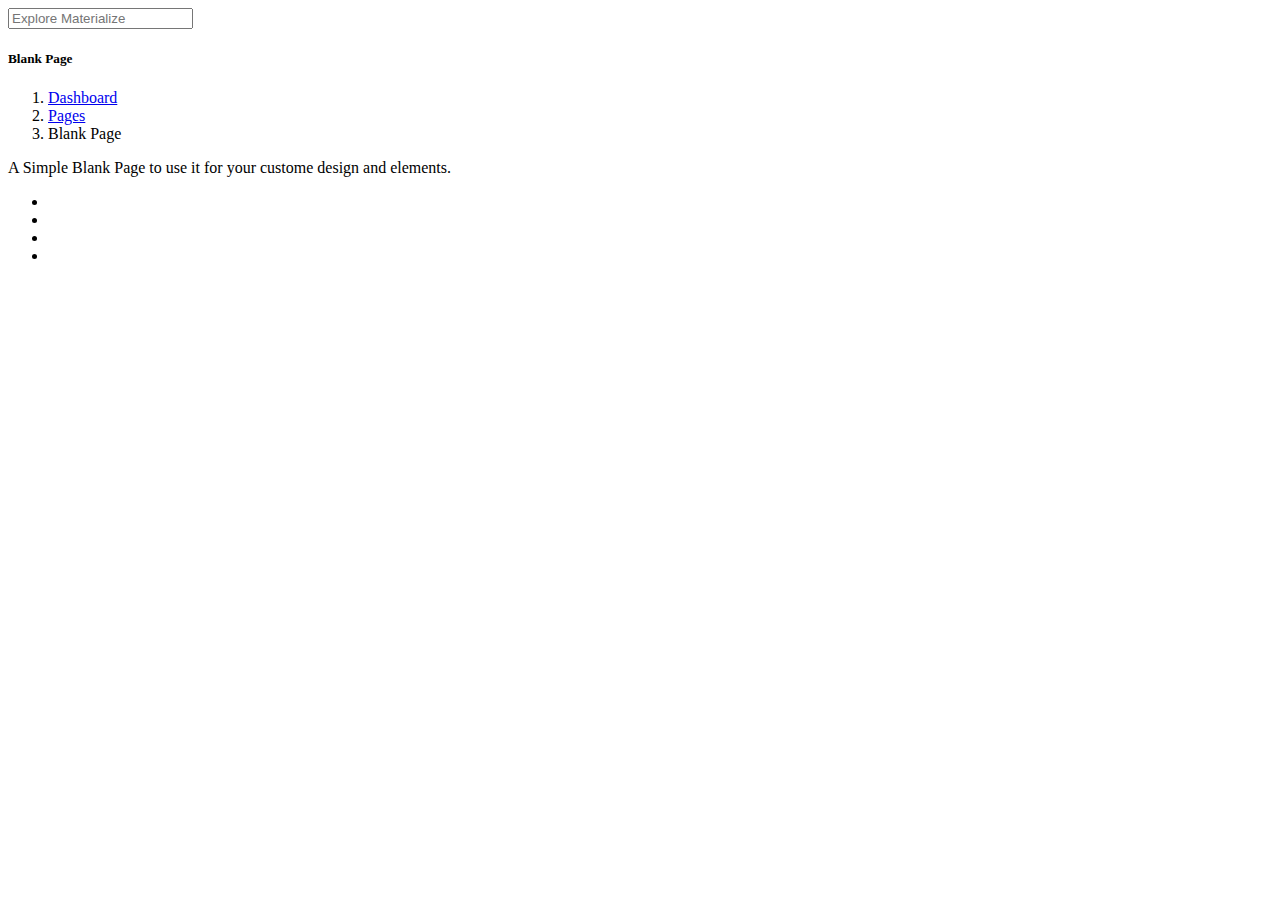
<file: src/main/resources/pages/index.html>
<!DOCTYPE html>
<html xmlns="http://www.w3.org/1999/xhtml"
	xmlns:th="http://www.thymeleaf.org"
	xmlns:layout="http://www.ultraq.net.nz/thymeleaf/layout"
	layout:decorate="~{template/LayoutMaterialized}">

<head>
	<title>Materialize - Material Design Admin Template</title>
</head>

<body>







	<!-- START CONTENT -->
	<section id="content" layout:fragment="conteudo">

		<!--breadcrumbs start-->
		<div id="breadcrumbs-wrapper">
			<!-- Search for small screen -->
			<div class="header-search-wrapper grey hide-on-large-only">
				<i class="mdi-action-search active"></i> <input type="text"
					name="Search" class="header-search-input z-depth-2"
					placeholder="Explore Materialize">
			</div>
			<div class="container">
				<div class="row">
					<div class="col s12 m12 l12">
						<h5 class="breadcrumbs-title">Blank Page</h5>
						<ol class="breadcrumbs">
							<li><a href="index-2.html">Dashboard</a></li>
							<li><a href="#">Pages</a></li>
							<li class="active">Blank Page</li>
						</ol>
					</div>
				</div>
			</div>
		</div>
		<!--breadcrumbs end-->


		<!--start container-->
		<div class="container">
			<div class="section">

				<p class="caption">A Simple Blank Page to use it for your
					custome design and elements.</p>
				<div class="divider"></div>
<!-- 				<br> -->
<!-- 				<br> -->
<!-- 				<br> -->
<!-- 				<br> -->
<!-- 				<br> -->
<!-- 				<br> -->
<!-- 				<br> -->
<!-- 				<br> -->
<!-- 				<br> -->
<!-- 				<br> -->
<!-- 				<br> -->
<!-- 				<br> -->
<!-- 				<br> -->
<!-- 				<br> -->
<!-- 				<br> -->
<!-- 				<br> -->
<!-- 				<br> -->
<!-- 				<br> -->
<!-- 				<br> -->
<!-- 				<br> -->
<!-- 				<br> -->
<!-- 				<br> -->
<!-- 				<br> -->
<!-- 				<br> -->
<!-- 				<br> -->
<!-- 				<br> -->
<!-- 				<br> -->
<!-- 				<br> -->
<!-- 				<br> -->
			</div>
			<!-- Floating Action Button -->
			<div class="fixed-action-btn" style="bottom: 50px; right: 19px;">
				<a class="btn-floating btn-large"> <i class="mdi-action-stars"></i>
				</a>
				<ul>
					<li><a href="css-helpers.html" class="btn-floating red"><i
							class="large mdi-communication-live-help"></i></a></li>
					<li><a href="app-widget.html"
						class="btn-floating yellow darken-1"><i
							class="large mdi-device-now-widgets"></i></a></li>
					<li><a href="app-calendar.html" class="btn-floating green"><i
							class="large mdi-editor-insert-invitation"></i></a></li>
					<li><a href="app-email.html" class="btn-floating blue"><i
							class="large mdi-communication-email"></i></a></li>
				</ul>
			</div>
			<!-- Floating Action Button -->
		</div>
		<!--end container-->
	</section>
	<!-- END CONTENT -->






</body>

</html>
</file>
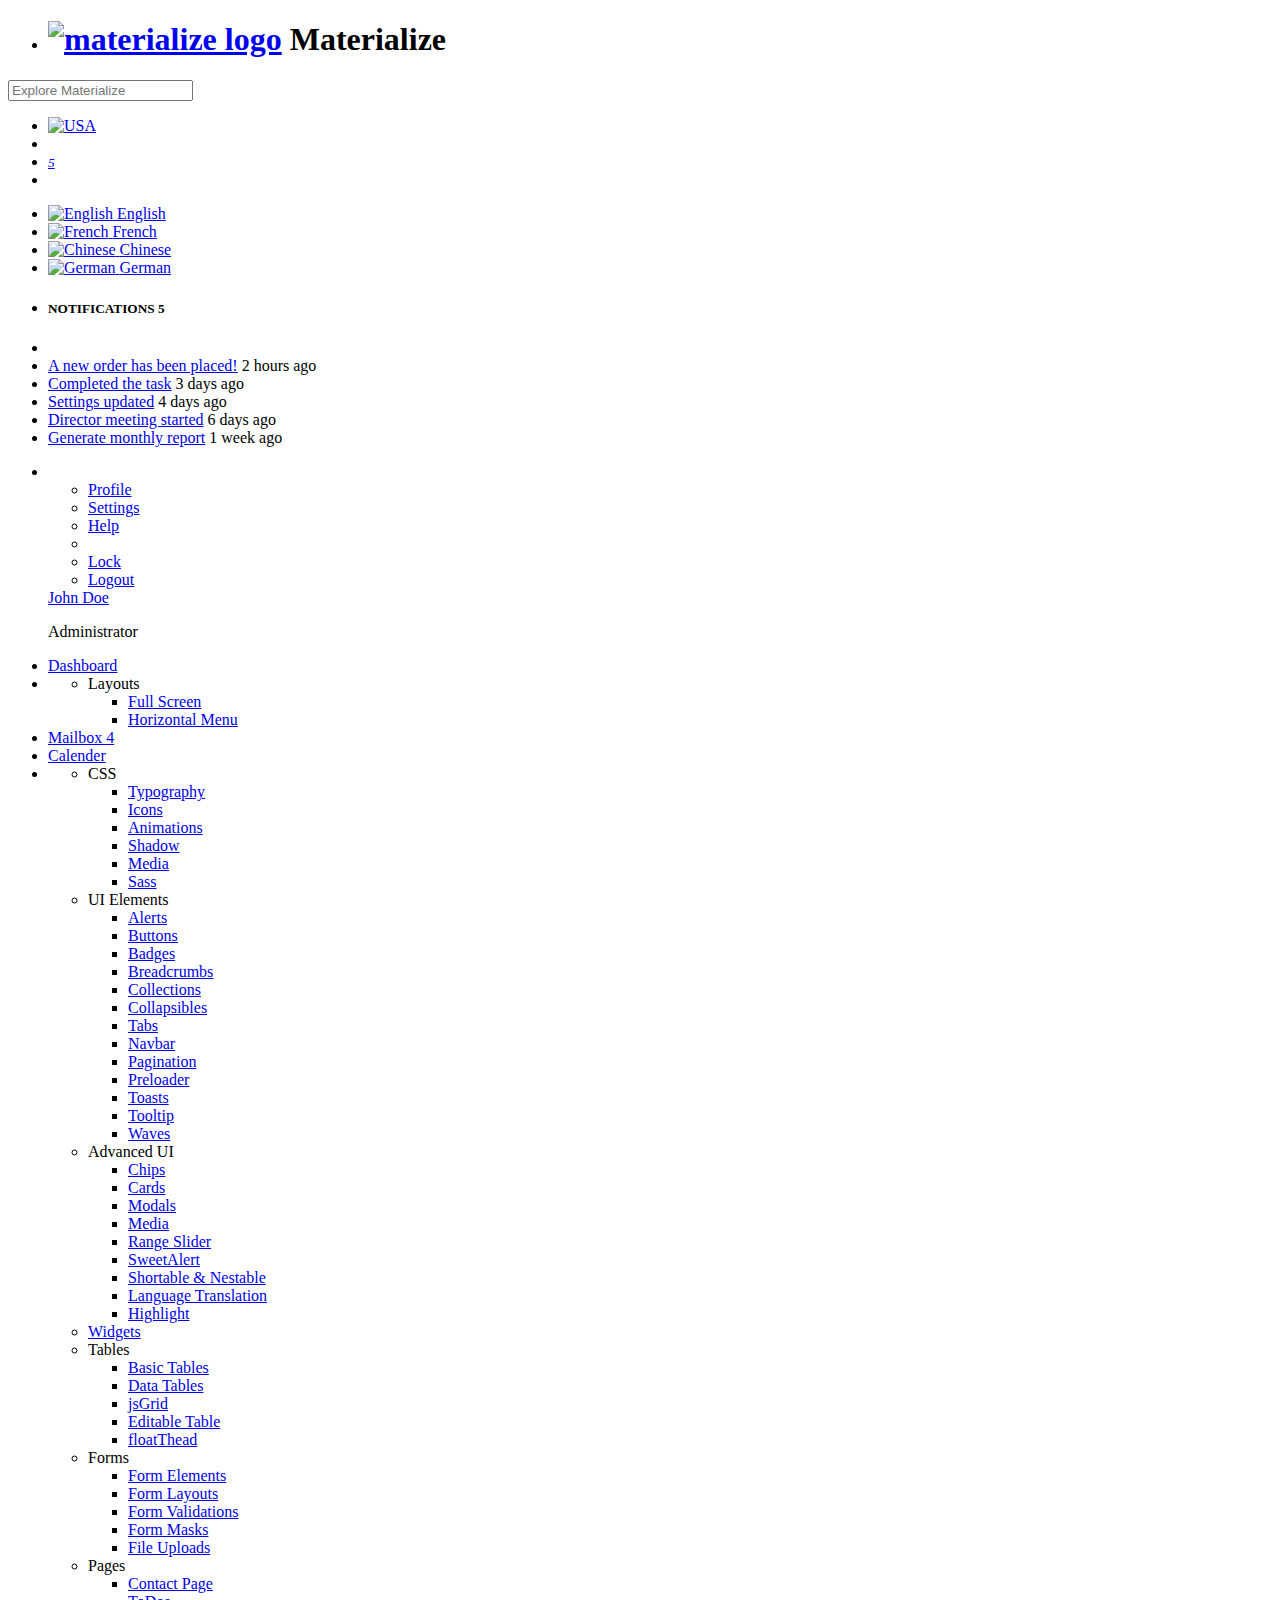
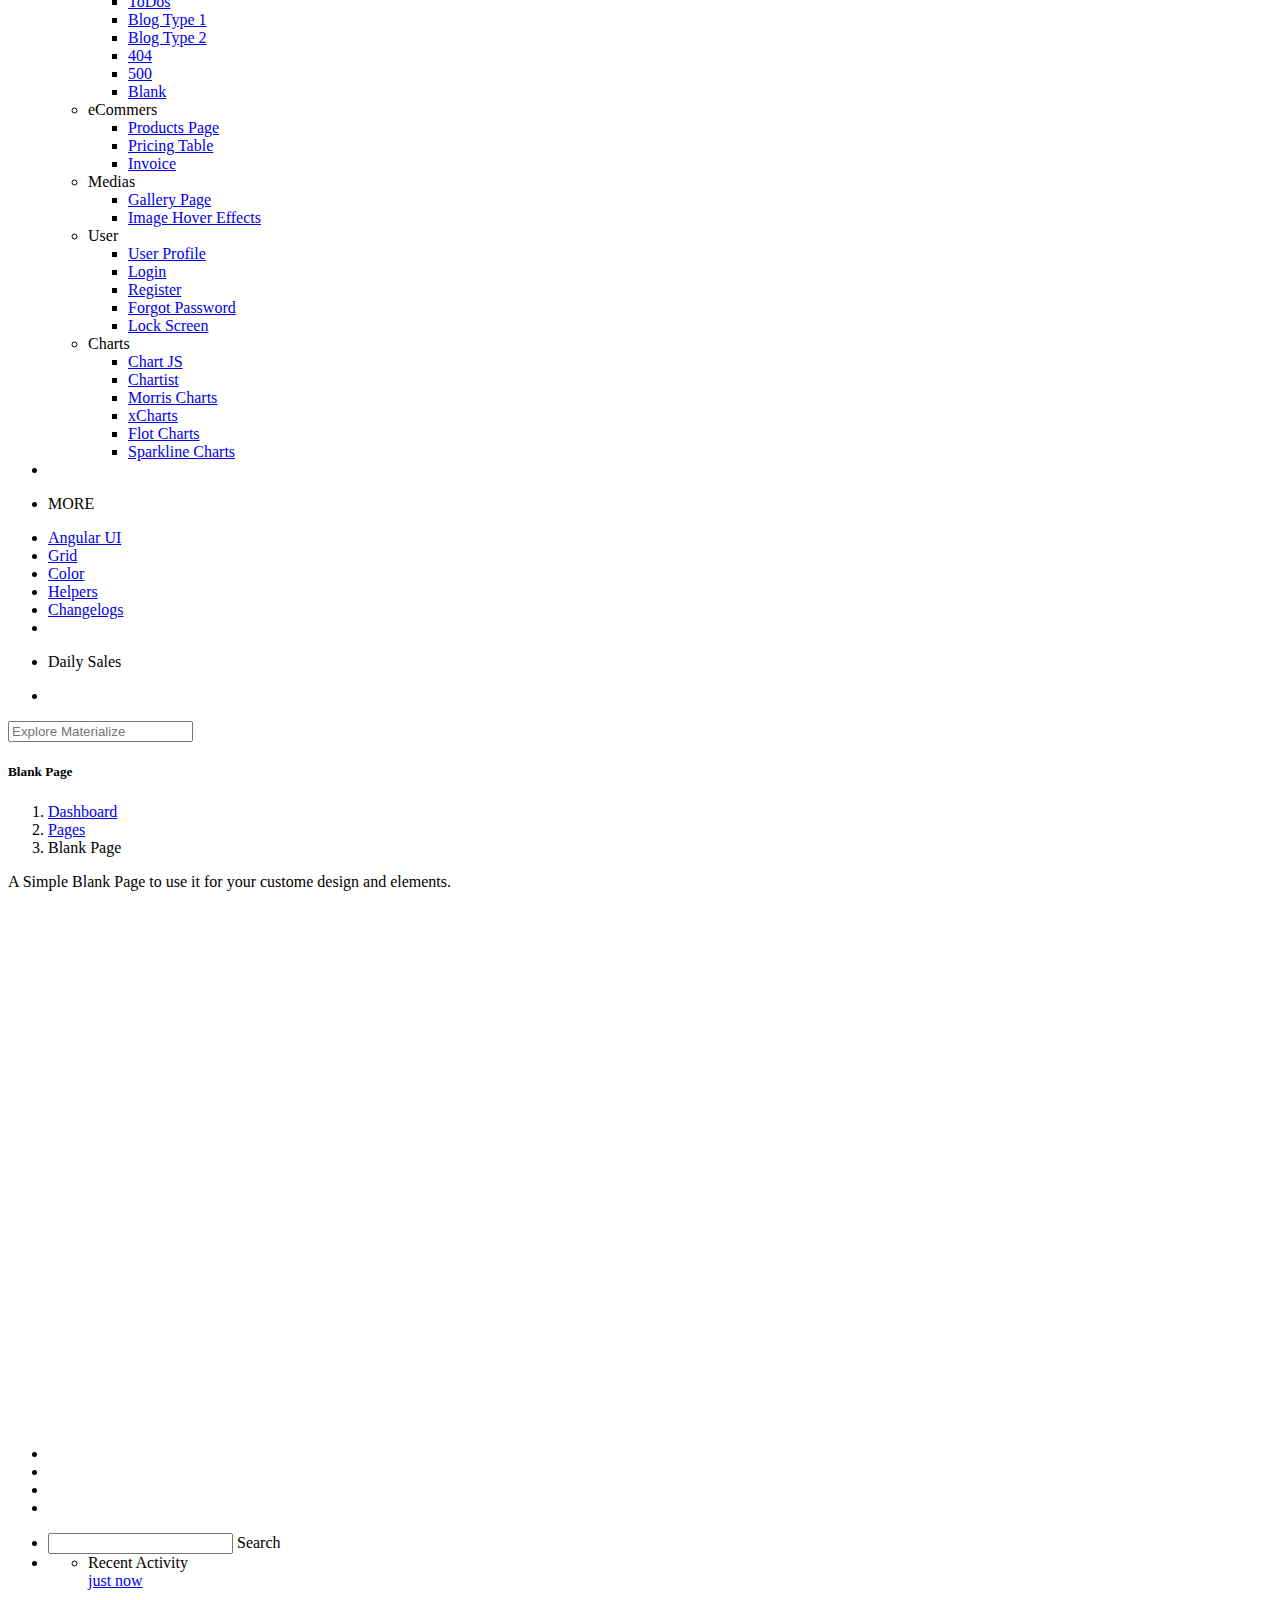
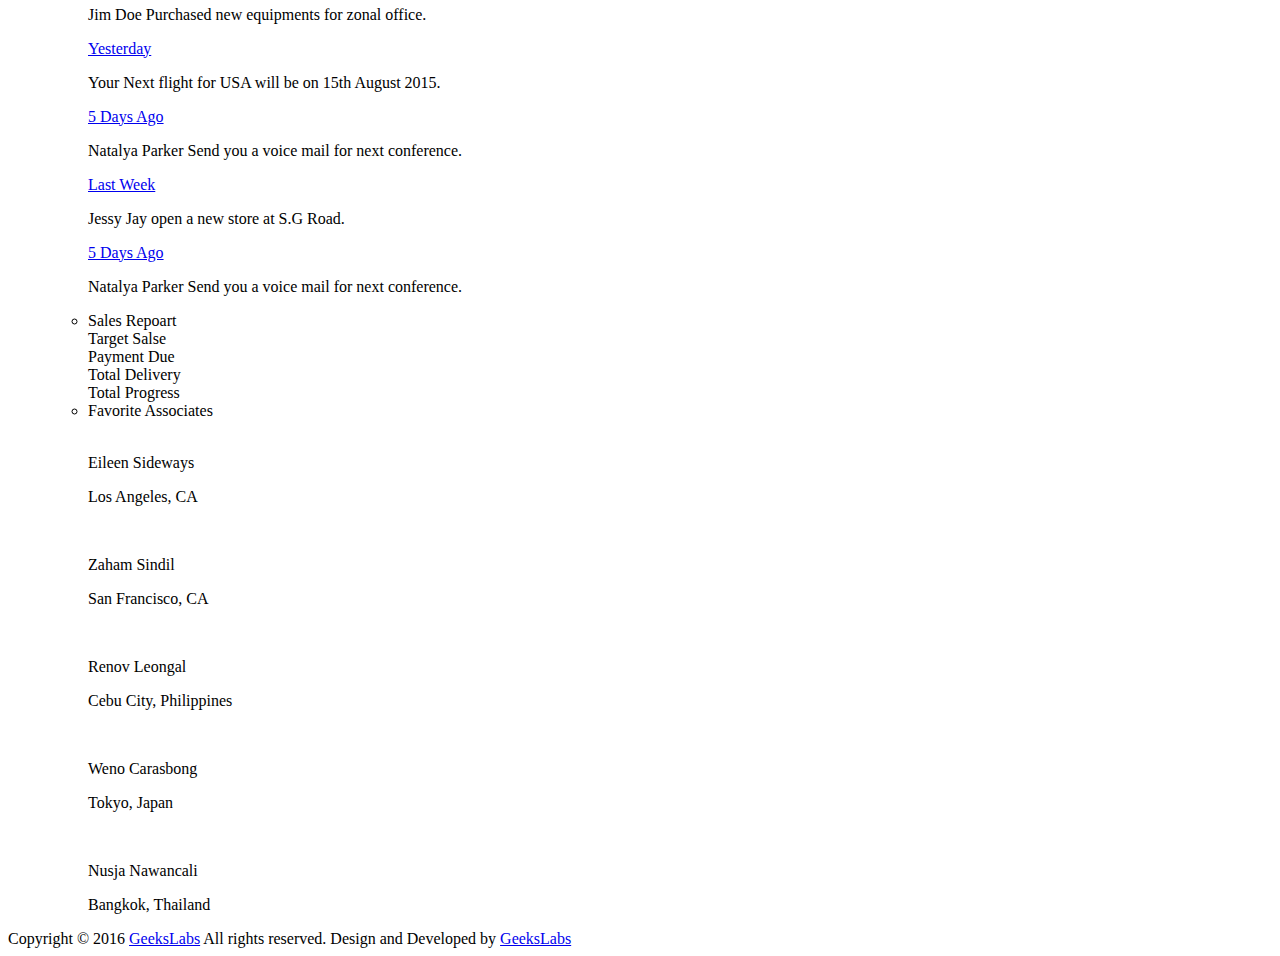
<file: src/main/resources/pages/example_page.html>
<!DOCTYPE html>
<html lang="en">

<head>
  <meta http-equiv="Content-Type" content="text/html; charset=UTF-8">
  <meta name="viewport" content="width=device-width, initial-scale=1, maximum-scale=1.0, user-scalable=no">
  <meta http-equiv="X-UA-Compatible" content="IE=edge">
  <meta name="msapplication-tap-highlight" content="no">
  <meta name="description" content="Materialize is a Material Design Admin Template,It's modern, responsive and based on Material Design by Google. ">
  <meta name="keywords" content="materialize, admin template, dashboard template, flat admin template, responsive admin template,">
  <title>Page Blank | Materialize - Material Design Admin Template</title>

  <!-- Favicons-->
  <link rel="icon" th:href="@{/theme/images/favicon/favicon-32x32.png}" sizes="32x32">
  <!-- Favicons-->
  <link rel="apple-touch-icon-precomposed" th:href="@{/theme/images/favicon/apple-touch-icon-152x152.png}">
  <!-- For iPhone -->
  <meta name="msapplication-TileColor" content="#00bcd4">
  <meta name="msapplication-TileImage" content="/ThemeMaterialized/theme/images/favicon/mstile-144x144.png">
  <!-- For Windows Phone -->


  <!-- CORE CSS-->
  <link th:href="@{/theme/css/materialize.min.css}" type="text/css" rel="stylesheet" media="screen,projection">
  <link th:href="@{/theme/css/style.min.css}" type="text/css" rel="stylesheet" media="screen,projection">
  <!-- Custome CSS-->    
  <link th:href="@{/theme/css/custom/custom.min.css}" type="text/css" rel="stylesheet" media="screen,projection">

  <!-- INCLUDED PLUGIN CSS ON THIS PAGE -->
  <link th:href="@{/theme/js/plugins/prism/prism.css}" type="text/css" rel="stylesheet" media="screen,projection">
  <link th:href="@{/theme/js/plugins/perfect-scrollbar/perfect-scrollbar.css}" type="text/css" rel="stylesheet" media="screen,projection">
  <link th:href="@{/theme/js/plugins/chartist-js/chartist.min.css}" type="text/css" rel="stylesheet" media="screen,projection">
</head>

<body>

<div class="wrapper">

  <!-- Start Page Loading -->
  <div id="loader-wrapper">
      <div id="loader"></div>        
      <div class="loader-section section-left"></div>
      <div class="loader-section section-right"></div>
  </div>
  <!-- End Page Loading -->
  
  <!-- //////////////////////////////////////////////////////////////////////////// -->
  
  
  
  
  
  
  
  
  
  
  
  
  
  
  
  
  

  <!-- START HEADER -->
  <header id="header" class="page-topbar">
        <!-- start header nav-->
        <div class="navbar-fixed">
            <nav class="navbar-color">
                <div class="nav-wrapper">
                    <ul class="left">                      
                      <li><h1 class="logo-wrapper"><a href="index-2.html" class="brand-logo darken-1"><img th:src="@{/theme/images/materialize-logo.png}" alt="materialize logo"></a> <span class="logo-text">Materialize</span></h1></li>
                    </ul>
                    <div class="header-search-wrapper hide-on-med-and-down">
                        <i class="mdi-action-search"></i>
                        <input type="text" name="Search" class="header-search-input z-depth-2" placeholder="Explore Materialize"/>
                    </div>
                    <ul class="right hide-on-med-and-down">
                        <li><a href="javascript:void(0);" class="waves-effect waves-block waves-light translation-button"  data-activates="translation-dropdown"><img th:src="@{/theme/images/flag-icons/United-States.png}" alt="USA" /></a>
                        </li>
                        <li><a href="javascript:void(0);" class="waves-effect waves-block waves-light toggle-fullscreen"><i class="mdi-action-settings-overscan"></i></a>
                        </li>
                        <li><a href="javascript:void(0);" class="waves-effect waves-block waves-light notification-button" data-activates="notifications-dropdown"><i class="mdi-social-notifications"><small class="notification-badge">5</small></i>
                        
                        </a>
                        </li>                        
                        <li><a href="#" data-activates="chat-out" class="waves-effect waves-block waves-light chat-collapse"><i class="mdi-communication-chat"></i></a>
                        </li>
                    </ul>
                    <!-- translation-button -->
                    <ul id="translation-dropdown" class="dropdown-content">
                      <li>
                        <a href="#!"><img th:src="@{/theme/images/flag-icons/United-States.png}" alt="English" />  <span class="language-select">English</span></a>
                      </li>
                      <li>
                        <a href="#!"><img th:src="@{/theme/images/flag-icons/France.png}" alt="French" />  <span class="language-select">French</span></a>
                      </li>
                      <li>
                        <a href="#!"><img th:src="@{/theme/images/flag-icons/China.png}" alt="Chinese" />  <span class="language-select">Chinese</span></a>
                      </li>
                      <li>
                        <a href="#!"><img th:src="@{/theme/images/flag-icons/Germany.png}" alt="German" />  <span class="language-select">German</span></a>
                      </li>
                      
                    </ul>
                    <!-- notifications-dropdown -->
                    <ul id="notifications-dropdown" class="dropdown-content">
                      <li>
                        <h5>NOTIFICATIONS <span class="new badge">5</span></h5>
                      </li>
                      <li class="divider"></li>
                      <li>
                        <a href="#!"><i class="mdi-action-add-shopping-cart"></i> A new order has been placed!</a>
                        <time class="media-meta" datetime="2015-06-12T20:50:48+08:00">2 hours ago</time>
                      </li>
                      <li>
                        <a href="#!"><i class="mdi-action-stars"></i> Completed the task</a>
                        <time class="media-meta" datetime="2015-06-12T20:50:48+08:00">3 days ago</time>
                      </li>
                      <li>
                        <a href="#!"><i class="mdi-action-settings"></i> Settings updated</a>
                        <time class="media-meta" datetime="2015-06-12T20:50:48+08:00">4 days ago</time>
                      </li>
                      <li>
                        <a href="#!"><i class="mdi-editor-insert-invitation"></i> Director meeting started</a>
                        <time class="media-meta" datetime="2015-06-12T20:50:48+08:00">6 days ago</time>
                      </li>
                      <li>
                        <a href="#!"><i class="mdi-action-trending-up"></i> Generate monthly report</a>
                        <time class="media-meta" datetime="2015-06-12T20:50:48+08:00">1 week ago</time>
                      </li>
                    </ul>
                </div>
            </nav>
        </div>
        <!-- end header nav-->
  </header>
  <!-- END HEADER -->

  <!-- //////////////////////////////////////////////////////////////////////////// -->
  
  
  
  
  
  
  
  
  
  
  
  
  
  
  
  
  

  <!-- START MAIN -->
  <div id="main">
    <!-- START WRAPPER -->
    <div class="wrapper">

      <!-- START LEFT SIDEBAR NAV-->
      <aside id="left-sidebar-nav">
        <ul id="slide-out" class="side-nav fixed leftside-navigation">
            <li class="user-details cyan darken-2">
            <div class="row">
                <div class="col col s4 m4 l4">
                    <img th:src="@{/theme/images/avatar.jpg}" alt="" class="circle responsive-img valign profile-image">
                </div>
                <div class="col col s8 m8 l8">
                    <ul id="profile-dropdown" class="dropdown-content">
                        <li><a href="#"><i class="mdi-action-face-unlock"></i> Profile</a>
                        </li>
                        <li><a href="#"><i class="mdi-action-settings"></i> Settings</a>
                        </li>
                        <li><a href="#"><i class="mdi-communication-live-help"></i> Help</a>
                        </li>
                        <li class="divider"></li>
                        <li><a href="#"><i class="mdi-action-lock-outline"></i> Lock</a>
                        </li>
                        <li><a href="#"><i class="mdi-hardware-keyboard-tab"></i> Logout</a>
                        </li>
                    </ul>
                    <a class="btn-flat dropdown-button waves-effect waves-light white-text profile-btn" href="#" data-activates="profile-dropdown">John Doe<i class="mdi-navigation-arrow-drop-down right"></i></a>
                    <p class="user-roal">Administrator</p>
                </div>
            </div>
            </li>
            <li class="bold"><a href="index-2.html" class="waves-effect waves-cyan"><i class="mdi-action-dashboard"></i> Dashboard</a>
            </li>
            <li class="no-padding">
                <ul class="collapsible collapsible-accordion">
                    <li class="bold"><a class="collapsible-header waves-effect waves-cyan"><i class="mdi-action-view-carousel"></i> Layouts</a>
                        <div class="collapsible-body">
                            <ul>
                                <li><a href="layout-fullscreen.html">Full Screen</a>
                                </li>
                                <li><a href="layout-horizontal-menu.html">Horizontal Menu</a>
                                </li>
                            </ul>
                        </div>
                    </li>
                </ul>
            </li>
            <li class="bold"><a href="app-email.html" class="waves-effect waves-cyan"><i class="mdi-communication-email"></i> Mailbox <span class="new badge">4</span></a>
            </li>
            <li class="bold"><a href="app-calendar.html" class="waves-effect waves-cyan"><i class="mdi-editor-insert-invitation"></i> Calender</a>
            </li>
            <li class="no-padding">
                <ul class="collapsible collapsible-accordion">
                    <li class="bold"><a class="collapsible-header waves-effect waves-cyan"><i class="mdi-action-invert-colors"></i> CSS</a>
                        <div class="collapsible-body">
                            <ul>
                                <li><a href="css-typography.html">Typography</a>
                                </li>
                                <li><a href="css-icons.html">Icons</a>
                                </li>
                                <li><a href="css-animations.html">Animations</a>
                                </li>
                                <li><a href="css-shadow.html">Shadow</a>
                                </li>
                                <li><a href="css-media.html">Media</a>
                                </li>
                                <li><a href="css-sass.html">Sass</a>
                                </li>
                            </ul>
                        </div>
                    </li>
                    <li class="bold"><a class="collapsible-header  waves-effect waves-cyan"><i class="mdi-image-palette"></i> UI Elements</a>
                        <div class="collapsible-body">
                            <ul>
                                <li><a href="ui-alerts.html">Alerts</a>
                                </li>
                                <li><a href="ui-buttons.html">Buttons</a>
                                </li>
                                <li><a href="ui-badges.html">Badges</a>
                                </li>
                                <li><a href="ui-breadcrumbs.html">Breadcrumbs</a>
                                </li>
                                <li><a href="ui-collections.html">Collections</a>
                                </li>
                                <li><a href="ui-collapsibles.html">Collapsibles</a>
                                </li>
                                <li><a href="ui-tabs.html">Tabs</a>
                                </li>
                                <li><a href="ui-navbar.html">Navbar</a>
                                </li>
                                <li><a href="ui-pagination.html">Pagination</a>
                                </li>
                                <li><a href="ui-preloader.html">Preloader</a>
                                </li>
                                <li><a href="ui-toasts.html">Toasts</a>
                                </li>
                                <li><a href="ui-tooltip.html">Tooltip</a>
                                </li>
                                <li><a href="ui-waves.html">Waves</a>
                                </li>
                            </ul>
                        </div>
                    </li>
                    <li class="bold"><a class="collapsible-header waves-effect waves-cyan"><i class="mdi-av-queue"></i> Advanced UI <span class="new badge"></span></a>
                        <div class="collapsible-body">
                            <ul>
                                <li><a href="advanced-ui-chips.html">Chips</a>
                                </li>
                                <li><a href="advanced-ui-cards.html">Cards</a>
                                </li>
                                <li><a href="advanced-ui-modals.html">Modals</a>
                                </li>
                                <li><a href="advanced-ui-media.html">Media</a>
                                </li>
                                <li><a href="advanced-ui-range-slider.html">Range Slider</a>
                                </li>
                                <li><a href="advanced-ui-sweetalert.html">SweetAlert</a>
                                </li>
                                <li><a href="advanced-ui-nestable.html">Shortable & Nestable</a>
                                </li>
                                <li><a href="advanced-ui-translation.html">Language Translation</a>
                                </li>
                                <li><a href="advanced-ui-highlight.html">Highlight</a>
                                </li>
                            </ul>
                        </div>
                    </li>
                    <li class="bold"><a href="app-widget.html" class="waves-effect waves-cyan"><i class="mdi-device-now-widgets"></i> Widgets</a>
                    </li>
                    <li class="bold"><a class="collapsible-header  waves-effect waves-cyan"><i class="mdi-editor-border-all"></i> Tables</a>
                        <div class="collapsible-body">
                            <ul>
                                <li><a href="table-basic.html">Basic Tables</a>
                                </li>
                                <li><a href="table-data.html">Data Tables</a>
                                </li>
                                <li><a href="table-jsgrid.html">jsGrid</a>
                                </li>
                                <li><a href="table-editable.html">Editable Table</a>
                                </li>
                                <li><a href="table-floatThead.html">floatThead</a>
                                </li>
                            </ul>
                        </div>
                    </li>
                    <li class="bold"><a class="collapsible-header  waves-effect waves-cyan"><i class="mdi-editor-insert-comment"></i> Forms <span class="new badge"></span></a>
                        <div class="collapsible-body">
                            <ul>
                                <li><a href="form-elements.html">Form Elements</a>
                                </li>
                                <li><a href="form-layouts.html">Form Layouts</a>
                                </li>
                                <li><a href="form-validation.html">Form Validations</a>
                                </li>
                                <li><a href="form-masks.html">Form Masks</a>
                                </li>
                                <li><a href="form-file-uploads.html">File Uploads</a>
                                </li>
                            </ul>
                        </div>
                    </li>
                    <li class="bold"><a class="collapsible-header  waves-effect waves-cyan active"><i class="mdi-social-pages"></i> Pages</a>
                        <div class="collapsible-body">
                            <ul>                                        
                                <li><a href="page-contact.html">Contact Page</a>
                                </li>
                                <li><a href="page-todo.html">ToDos</a>
                                </li>
                                <li><a href="page-blog-1.html">Blog Type 1</a>
                                </li>
                                <li><a href="page-blog-2.html">Blog Type 2</a>
                                </li>
                                <li><a href="page-404.html">404</a>
                                </li>
                                <li><a href="page-500.html">500</a>
                                </li>
                                <li class="active"><a href="page-blank.html">Blank</a>
                                </li>
                            </ul>
                        </div>
                    </li>
                    <li class="bold"><a class="collapsible-header  waves-effect waves-cyan"><i class="mdi-action-shopping-cart"></i> eCommers</a>
                        <div class="collapsible-body">
                            <ul>
                                <li><a href="eCommerce-products-page.html">Products Page</a>
                                </li>                                        
                                <li><a href="eCommerce-pricing.html">Pricing Table</a>
                                </li>
                                <li><a href="eCommerce-invoice.html">Invoice</a>
                                </li>
                            </ul>
                        </div>
                    </li>
                    <li class="bold"><a class="collapsible-header  waves-effect waves-cyan"><i class="mdi-image-image"></i> Medias</a>
                        <div class="collapsible-body">
                            <ul>                                        
                                <li><a href="media-gallary-page.html">Gallery Page</a>
                                </li>
                                <li><a href="media-hover-effects.html">Image Hover Effects</a>
                                </li>
                            </ul>
                        </div>
                    </li>
                    <li class="bold"><a class="collapsible-header  waves-effect waves-cyan"><i class="mdi-action-account-circle"></i> User</a>
                        <div class="collapsible-body">
                            <ul>     
                                <li><a href="user-profile-page.html">User Profile</a>
                                </li>                                   
                                <li><a href="user-login.html">Login</a>
                                </li>                                        
                                <li><a href="user-register.html">Register</a>
                                </li>
                                <li><a href="user-forgot-password.html">Forgot Password</a>
                                </li>
                                <li><a href="user-lock-screen.html">Lock Screen</a>
                                </li>                                        
                                
                            </ul>
                        </div>
                    </li>
                    
                    <li class="bold"><a class="collapsible-header waves-effect waves-cyan"><i class="mdi-editor-insert-chart"></i> Charts</a>
                        <div class="collapsible-body">
                            <ul>
                                <li><a href="charts-chartjs.html">Chart JS</a>
                                </li>
                                <li><a href="charts-chartist.html">Chartist</a>
                                </li>
                                <li><a href="charts-morris.html">Morris Charts</a>
                                </li>
                                <li><a href="charts-xcharts.html">xCharts</a>
                                </li>
                                <li><a href="charts-flotcharts.html">Flot Charts</a>
                                </li>
                                <li><a href="charts-sparklines.html">Sparkline Charts</a>
                                </li>
                            </ul>
                        </div>
                    </li>
                </ul>
            </li>
            <li class="li-hover"><div class="divider"></div></li>
            <li class="li-hover"><p class="ultra-small margin more-text">MORE</p></li>
            <li><a href="angular-ui.html"><i class="mdi-action-verified-user"></i> Angular UI  <span class="new badge"></span></a>
            </li>
            <li><a href="css-grid.html"><i class="mdi-image-grid-on"></i> Grid</a>
            </li>
            <li><a href="css-color.html"><i class="mdi-editor-format-color-fill"></i> Color</a>
            </li>
            <li><a href="css-helpers.html"><i class="mdi-communication-live-help"></i> Helpers</a>
            </li>
            <li><a href="changelogs.html"><i class="mdi-action-swap-vert-circle"></i> Changelogs</a>
            </li>                    
            <li class="li-hover"><div class="divider"></div></li>
            <li class="li-hover"><p class="ultra-small margin more-text">Daily Sales</p></li>
            <li class="li-hover">
                <div class="row">
                    <div class="col s12 m12 l12">
                        <div class="sample-chart-wrapper">                            
                            <div class="ct-chart ct-golden-section" id="ct2-chart"></div>
                        </div>
                    </div>
                </div>
            </li>
        </ul>
        <a href="#" data-activates="slide-out" class="sidebar-collapse btn-floating btn-medium waves-effect waves-light hide-on-large-only cyan"><i class="mdi-navigation-menu"></i></a>
        </aside>
      <!-- END LEFT SIDEBAR NAV-->

      <!-- //////////////////////////////////////////////////////////////////////////// -->
      
      
      
      
      
      
      
      
      
      
      
      
      

      <!-- START CONTENT -->
      <section id="content">
        
        <!--breadcrumbs start-->
        <div id="breadcrumbs-wrapper">
            <!-- Search for small screen -->
            <div class="header-search-wrapper grey hide-on-large-only">
                <i class="mdi-action-search active"></i>
                <input type="text" name="Search" class="header-search-input z-depth-2" placeholder="Explore Materialize">
            </div>
          <div class="container">
            <div class="row">
              <div class="col s12 m12 l12">
                <h5 class="breadcrumbs-title">Blank Page</h5>
                <ol class="breadcrumbs">
                    <li><a href="index-2.html">Dashboard</a></li>
                    <li><a href="#">Pages</a></li>
                    <li class="active">Blank Page</li>
                </ol>
              </div>
            </div>
          </div>
        </div>
        <!--breadcrumbs end-->
        

        <!--start container-->
        <div class="container">
          <div class="section">

            <p class="caption">A Simple Blank Page to use it for your custome design and elements.</p>
            <div class="divider"></div>
            <br><br><br><br><br><br><br><br><br><br><br><br><br><br><br><br><br><br><br><br><br><br><br><br><br><br><br><br><br>
          </div>
          <!-- Floating Action Button -->
            <div class="fixed-action-btn" style="bottom: 50px; right: 19px;">
                <a class="btn-floating btn-large">
                  <i class="mdi-action-stars"></i>
                </a>
                <ul>
                  <li><a href="css-helpers.html" class="btn-floating red"><i class="large mdi-communication-live-help"></i></a></li>
                  <li><a href="app-widget.html" class="btn-floating yellow darken-1"><i class="large mdi-device-now-widgets"></i></a></li>
                  <li><a href="app-calendar.html" class="btn-floating green"><i class="large mdi-editor-insert-invitation"></i></a></li>
                  <li><a href="app-email.html" class="btn-floating blue"><i class="large mdi-communication-email"></i></a></li>
                </ul>
            </div>
            <!-- Floating Action Button -->
        </div>
        <!--end container-->
      </section>
      <!-- END CONTENT -->
      
      
      
      
      
      
      
      
      
      

      <!-- //////////////////////////////////////////////////////////////////////////// -->
      <!-- START RIGHT SIDEBAR NAV-->
      <aside id="right-sidebar-nav">
        <ul id="chat-out" class="side-nav rightside-navigation">
            <li class="li-hover">
            <a href="#" data-activates="chat-out" class="chat-close-collapse right"><i class="mdi-navigation-close"></i></a>
            <div id="right-search" class="row">
                <form class="col s12">
                    <div class="input-field">
                        <i class="mdi-action-search prefix"></i>
                        <input id="icon_prefix" type="text" class="validate">
                        <label for="icon_prefix">Search</label>
                    </div>
                </form>
            </div>
            </li>
            <li class="li-hover">
                <ul class="chat-collapsible" data-collapsible="expandable">
                <li>
                    <div class="collapsible-header teal white-text active"><i class="mdi-social-whatshot"></i>Recent Activity</div>
                    <div class="collapsible-body recent-activity">
                        <div class="recent-activity-list chat-out-list row">
                            <div class="col s3 recent-activity-list-icon"><i class="mdi-action-add-shopping-cart"></i>
                            </div>
                            <div class="col s9 recent-activity-list-text">
                                <a href="#">just now</a>
                                <p>Jim Doe Purchased new equipments for zonal office.</p>
                            </div>
                        </div>
                        <div class="recent-activity-list chat-out-list row">
                            <div class="col s3 recent-activity-list-icon"><i class="mdi-device-airplanemode-on"></i>
                            </div>
                            <div class="col s9 recent-activity-list-text">
                                <a href="#">Yesterday</a>
                                <p>Your Next flight for USA will be on 15th August 2015.</p>
                            </div>
                        </div>
                        <div class="recent-activity-list chat-out-list row">
                            <div class="col s3 recent-activity-list-icon"><i class="mdi-action-settings-voice"></i>
                            </div>
                            <div class="col s9 recent-activity-list-text">
                                <a href="#">5 Days Ago</a>
                                <p>Natalya Parker Send you a voice mail for next conference.</p>
                            </div>
                        </div>
                        <div class="recent-activity-list chat-out-list row">
                            <div class="col s3 recent-activity-list-icon"><i class="mdi-action-store"></i>
                            </div>
                            <div class="col s9 recent-activity-list-text">
                                <a href="#">Last Week</a>
                                <p>Jessy Jay open a new store at S.G Road.</p>
                            </div>
                        </div>
                        <div class="recent-activity-list chat-out-list row">
                            <div class="col s3 recent-activity-list-icon"><i class="mdi-action-settings-voice"></i>
                            </div>
                            <div class="col s9 recent-activity-list-text">
                                <a href="#">5 Days Ago</a>
                                <p>Natalya Parker Send you a voice mail for next conference.</p>
                            </div>
                        </div>
                    </div>
                </li>
                <li>
                    <div class="collapsible-header light-blue white-text active"><i class="mdi-editor-attach-money"></i>Sales Repoart</div>
                    <div class="collapsible-body sales-repoart">
                        <div class="sales-repoart-list  chat-out-list row">
                            <div class="col s8">Target Salse</div>
                            <div class="col s4"><span id="sales-line-1"></span>
                            </div>
                        </div>
                        <div class="sales-repoart-list chat-out-list row">
                            <div class="col s8">Payment Due</div>
                            <div class="col s4"><span id="sales-bar-1"></span>
                            </div>
                        </div>
                        <div class="sales-repoart-list chat-out-list row">
                            <div class="col s8">Total Delivery</div>
                            <div class="col s4"><span id="sales-line-2"></span>
                            </div>
                        </div>
                        <div class="sales-repoart-list chat-out-list row">
                            <div class="col s8">Total Progress</div>
                            <div class="col s4"><span id="sales-bar-2"></span>
                            </div>
                        </div>
                    </div>
                </li>
                <li>
                    <div class="collapsible-header red white-text"><i class="mdi-action-stars"></i>Favorite Associates</div>
                    <div class="collapsible-body favorite-associates">
                        <div class="favorite-associate-list chat-out-list row">
                            <div class="col s4"><img th:src="@{/theme/images/avatar.jpg}" alt="" class="circle responsive-img online-user valign profile-image">
                            </div>
                            <div class="col s8">
                                <p>Eileen Sideways</p>
                                <p class="place">Los Angeles, CA</p>
                            </div>
                        </div>
                        <div class="favorite-associate-list chat-out-list row">
                            <div class="col s4"><img th:src="@{/theme/images/avatar.jpg}" alt="" class="circle responsive-img online-user valign profile-image">
                            </div>
                            <div class="col s8">
                                <p>Zaham Sindil</p>
                                <p class="place">San Francisco, CA</p>
                            </div>
                        </div>
                        <div class="favorite-associate-list chat-out-list row">
                            <div class="col s4"><img th:src="@{/theme/images/avatar.jpg}" alt="" class="circle responsive-img offline-user valign profile-image">
                            </div>
                            <div class="col s8">
                                <p>Renov Leongal</p>
                                <p class="place">Cebu City, Philippines</p>
                            </div>
                        </div>
                        <div class="favorite-associate-list chat-out-list row">
                            <div class="col s4"><img th:src="@{/theme/images/avatar.jpg}" alt="" class="circle responsive-img online-user valign profile-image">
                            </div>
                            <div class="col s8">
                                <p>Weno Carasbong</p>
                                <p>Tokyo, Japan</p>
                            </div>
                        </div>
                        <div class="favorite-associate-list chat-out-list row">
                            <div class="col s4"><img th:src="@{/theme/images/avatar.jpg}" alt="" class="circle responsive-img offline-user valign profile-image">
                            </div>
                            <div class="col s8">
                                <p>Nusja Nawancali</p>
                                <p class="place">Bangkok, Thailand</p>
                            </div>
                        </div>
                    </div>
                </li>
                </ul>
            </li>
        </ul>
      </aside>
      <!-- LEFT RIGHT SIDEBAR NAV-->

    </div>
    <!-- END WRAPPER -->

  </div>
  <!-- END MAIN -->


  <!-- //////////////////////////////////////////////////////////////////////////// -->
  
  
  
  
  
  
  
  
  
  
  
  
  
  
  
  
  
  
<div class="push"></div>  
</div>  






  <!-- START FOOTER -->
  <footer class="footer page-footer">
    <div class="footer-copyright">
      <div class="container">
        <span>Copyright © 2016 <a class="grey-text text-lighten-4" href="#" target="_blank">GeeksLabs</a> All rights reserved.</span>
        <span class="right"> Design and Developed by <a class="grey-text text-lighten-4" href="#">GeeksLabs</a></span>
        </div>
    </div>
  </footer>
  <!-- END FOOTER -->
  
  
  
  
  
  
  
  
  
  
  
  



    <!-- ================================================
    Scripts
    ================================================ -->
    
    <!-- jQuery Library -->
    <script type="text/javascript" th:src="@{/theme/js/plugins/jquery-1.11.2.min.js}"></script>    
    <!--materialize js-->
    <script type="text/javascript" th:src="@{/theme/js/materialize.min.js}"></script>
    <!--prism
    <script type="text/javascript" th:src="@{/theme/js/prism/prism.js}"></script>-->
    <!--scrollbar-->
    <script type="text/javascript" th:src="@{/theme/js/plugins/perfect-scrollbar/perfect-scrollbar.min.js}"></script>
    <!-- chartist -->
    <script type="text/javascript" th:src="@{/theme/js/plugins/chartist-js/chartist.min.js}"></script>   
    
    <!--plugins.js - Some Specific JS codes for Plugin Settings-->
    <script type="text/javascript" th:src="@{/theme/js/plugins.min.js}"></script>
    <!--custom-script.js - Add your own theme custom JS-->
    <script type="text/javascript" th:src="@{/theme/js/custom-script.js}"></script>
    
</body>

</html>
</file>
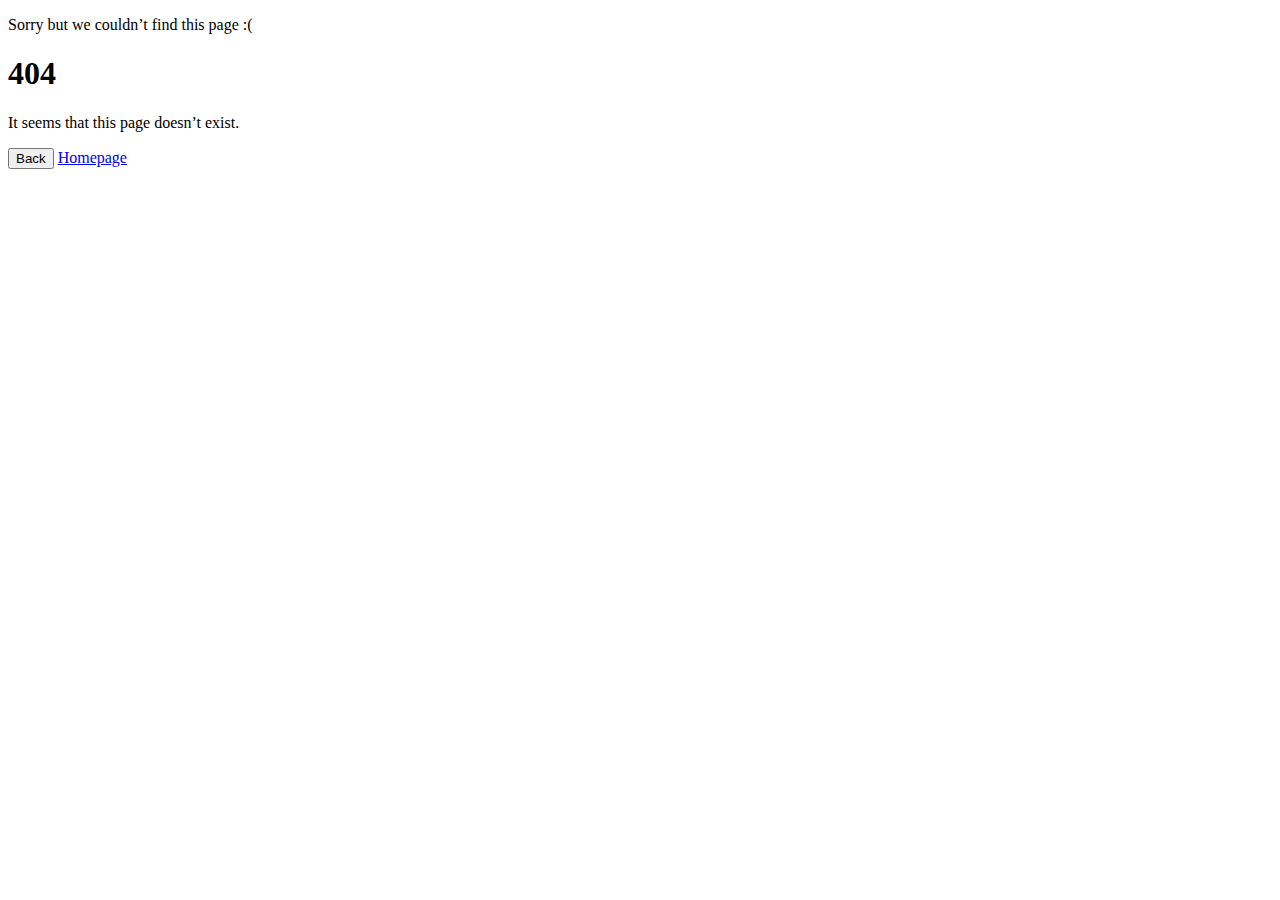
<file: src/main/resources/pages/page-404.html>
<!DOCTYPE html>
<html lang="en">

<head>
<meta http-equiv="Content-Type" content="text/html; charset=UTF-8">
<meta name="viewport"
	content="width=device-width, initial-scale=1, maximum-scale=1.0, user-scalable=no">
<meta http-equiv="X-UA-Compatible" content="IE=edge">
<meta name="msapplication-tap-highlight" content="no">
<meta name="description"
	content="Materialize is a Material Design Admin Template,It's modern, responsive and based on Material Design by Google. ">
<meta name="keywords"
	content="materialize, admin template, dashboard template, flat admin template, responsive admin template,">
<title>404 Error Page | Materialize - Material Design Admin Template</title>

<!-- Favicons-->
<link rel="icon" th:href="@{/theme/images/favicon/favicon-32x32.png}"
	sizes="32x32">
<!-- Favicons-->
<link rel="apple-touch-icon-precomposed"
	th:href="@{/theme/images/favicon/apple-touch-icon-152x152.png}">
<!-- For iPhone -->
<meta name="msapplication-TileColor" content="#00bcd4">
<meta name="msapplication-TileImage"
	content="/ThemeMaterialized/theme/images/favicon/mstile-144x144.png">
<!-- For Windows Phone -->


<!-- CORE CSS-->
<link th:href="@{/theme/css/materialize.min.css}" type="text/css"
	rel="stylesheet" media="screen,projection">
<link th:href="@{/theme/css/style.min.css}" type="text/css"
	rel="stylesheet" media="screen,projection">
<!-- Custome CSS-->
<link th:href="@{/theme/css/custom/custom.min.css}" type="text/css"
	rel="stylesheet" media="screen,projection">
<link th:href="@{/theme/css/page-center.css}" type="text/css"
	rel="stylesheet" media="screen,projection">

<!-- INCLUDED PLUGIN CSS ON THIS PAGE -->
<link th:href="@{/theme/js/plugins/prism/prism.css}" type="text/css"
	rel="stylesheet" media="screen,projection">
<link
	th:href="@{/theme/js/plugins/perfect-scrollbar/perfect-scrollbar.css}"
	type="text/css" rel="stylesheet" media="screen,projection">
</head>

<body class="cyan">

		<!-- Start Page Loading -->
		<div id="loader-wrapper">
			<div id="loader"></div>
			<div class="loader-section section-left"></div>
			<div class="loader-section section-right"></div>
		</div>
		<!-- End Page Loading -->

		<!-- //////////////////////////////////////////////////////////////////////////// -->


		  <div id="error-page">
		
		    <div class="row">
		      <div class="col s12">
		        <div class="browser-window">
		          <div class="top-bar">
		            <div class="circles">
		              <div id="close-circle" class="circle"></div>
		              <div id="minimize-circle" class="circle"></div>
		              <div id="maximize-circle" class="circle"></div>
		            </div>
		          </div>
		          <div class="content">
		            <div class="row">
		              <div id="site-layout-example-top" class="col s12">
		                <p class="flat-text-logo center white-text caption-uppercase">Sorry but we couldn’t find this page :(</p>
		              </div>
		              <div id="site-layout-example-right" class="col s12 m12 l12">
		                <div class="row center">
		                  <h1 class="text-long-shadow col s12">404</h1>
		                </div>
		                <div class="row center">
		                  <p class="center white-text col s12">It seems that this page doesn’t exist.</p>
		                  <p class="center s12"><button onclick="goBack()" class="btn waves-effect waves-light">Back</button> <a href="index-2.html" class="btn waves-effect waves-light">Homepage</a>
		                    <p>
		                    </p>
		                </div>
		              </div>
		            </div>
		          </div>
		        </div>
		      </div>
		    </div>
		  </div>


	<!-- ================================================
    Scripts
    ================================================ -->

		<!-- jQuery Library -->
		<script type="text/javascript"
			th:src="@{/theme/js/plugins/jquery-1.11.2.min.js}"></script>
		<!--materialize js-->
		<script type="text/javascript"
			th:src="@{/theme/js/materialize.min.js}"></script>
		<!--prism-->
		<script type="text/javascript" th:src="@{/theme/js/prism/prism.js}"></script>
		<!--scrollbar-->
		<script type="text/javascript"
			th:src="@{/theme/js/plugins/perfect-scrollbar/perfect-scrollbar.min.js}"></script>

		<!--plugins.js - Some Specific JS codes for Plugin Settings-->
		<script type="text/javascript" th:src="@{/theme/js/plugins.min.js}"></script>
		<!--custom-script.js - Add your own theme custom JS-->
		<script type="text/javascript" th:src="@{/theme/js/custom-script.js}"></script>

		<script type="text/javascript">
			function goBack() {
				window.history.back();
			}
		</script>
</body>

</html>
</file>
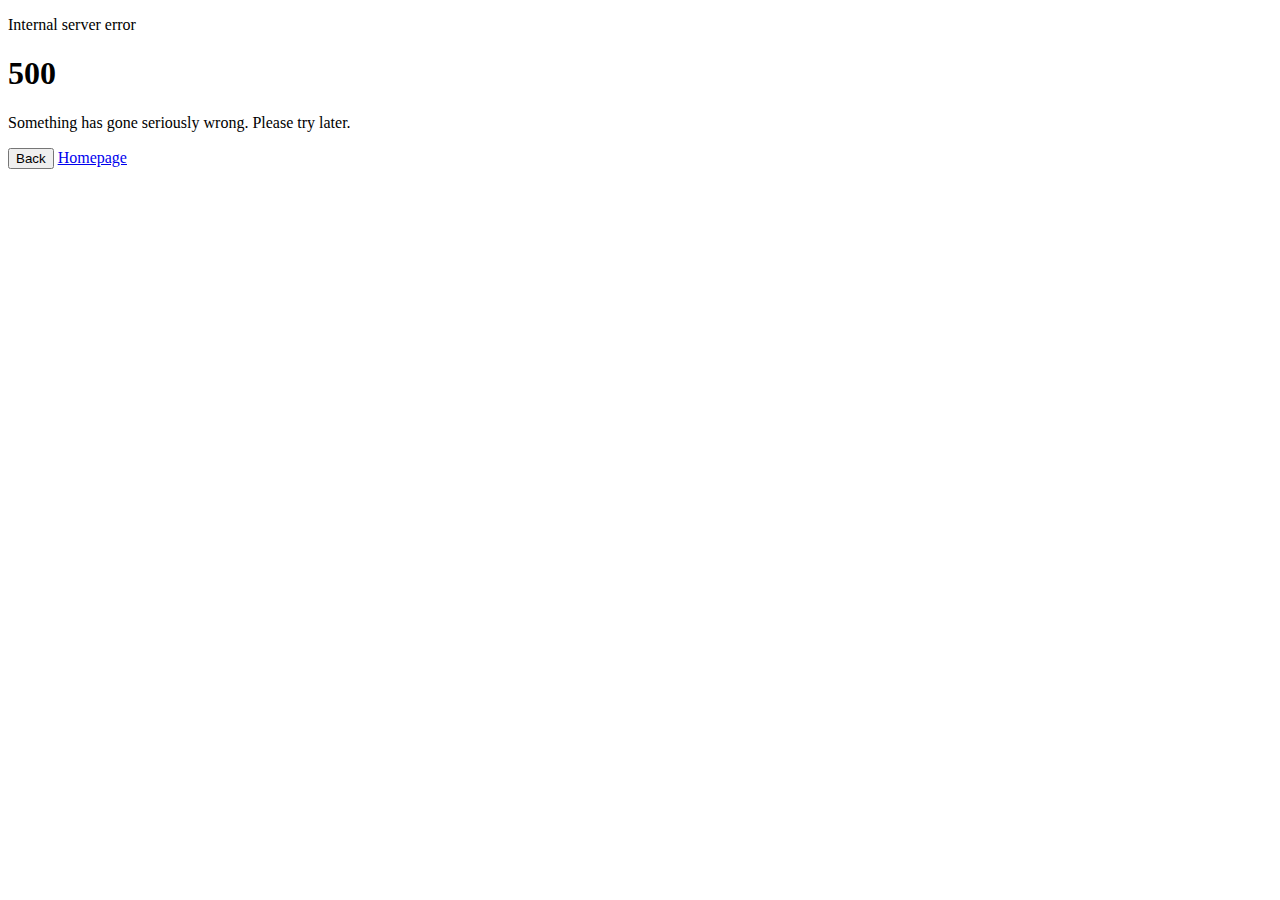
<file: src/main/resources/pages/page-500.html>
<!DOCTYPE html>
<html lang="en">

<head>
<meta http-equiv="Content-Type" content="text/html; charset=UTF-8">
<meta name="viewport"
	content="width=device-width, initial-scale=1, maximum-scale=1.0, user-scalable=no">
<meta http-equiv="X-UA-Compatible" content="IE=edge">
<meta name="msapplication-tap-highlight" content="no">
<meta name="description"
	content="Materialize is a Material Design Admin Template,It's modern, responsive and based on Material Design by Google. ">
<meta name="keywords"
	content="materialize, admin template, dashboard template, flat admin template, responsive admin template,">
<title>500 Error Page | Materialize - Material Design Admin Template</title>

<!-- Favicons-->
<link rel="icon" th:href="@{/theme/images/favicon/favicon-32x32.png}"
	sizes="32x32">
<!-- Favicons-->
<link rel="apple-touch-icon-precomposed"
	th:href="@{/theme/images/favicon/apple-touch-icon-152x152.png}">
<!-- For iPhone -->
<meta name="msapplication-TileColor" content="#00bcd4">
<meta name="msapplication-TileImage"
	content="/ThemeMaterialized/theme/images/favicon/mstile-144x144.png">
<!-- For Windows Phone -->


<!-- CORE CSS-->
<link th:href="@{/theme/css/materialize.min.css}" type="text/css"
	rel="stylesheet" media="screen,projection">
<link th:href="@{/theme/css/style.min.css}" type="text/css"
	rel="stylesheet" media="screen,projection">
<!-- Custome CSS-->
<link th:href="@{/theme/css/custom/custom.min.css}" type="text/css"
	rel="stylesheet" media="screen,projection">
<link th:href="@{/theme/css/page-center.css}" type="text/css"
	rel="stylesheet" media="screen,projection">

<!-- INCLUDED PLUGIN CSS ON THIS PAGE -->
<link th:href="@{/theme/js/plugins/prism/prism.css}" type="text/css"
	rel="stylesheet" media="screen,projection">
<link
	th:href="@{/theme/js/plugins/perfect-scrollbar/perfect-scrollbar.css}"
	type="text/css" rel="stylesheet" media="screen,projection">
</head>

<body class="cyan">

		<!-- Start Page Loading -->
		<div id="loader-wrapper">
			<div id="loader"></div>
			<div class="loader-section section-left"></div>
			<div class="loader-section section-right"></div>
		</div>
		<!-- End Page Loading -->

		<!-- //////////////////////////////////////////////////////////////////////////// -->


		<div id="error-page">
		
		    <div class="row">
		      <div class="col s12">
		        <div class="browser-window">
		          <div class="top-bar">
		            <div class="circles">
		              <div id="close-circle" class="circle"></div>
		              <div id="minimize-circle" class="circle"></div>
		              <div id="maximize-circle" class="circle"></div>
		            </div>
		          </div>
		          <div class="content">
		            <div class="row">
		              <div id="site-layout-example-top" class="col s12">
		                <p class="flat-text-logo center white-text caption-uppercase">Internal server error</p>
		              </div>
		              <div id="site-layout-example-right" class="col s12 m12 l12">
		                <div class="row center">
		                  <h1 class="text-long-shadow col s12">500</h1>
		                </div>
		                <div class="row center">
		                  <p class="center white-text col s12">Something has gone seriously wrong. Please try later.</p>
		                  <p class="center s12"><button onclick="goBack()" class="btn waves-effect waves-light">Back</button> <a href="index-2.html" class="btn waves-effect waves-light">Homepage</a>
		                    <p>
		                    </p>
		                </div>
		              </div>
		            </div>
		          </div>
		        </div>
		      </div>
		    </div>
		</div>



	<!-- ================================================
    Scripts
    ================================================ -->

		<!-- jQuery Library -->
		<script type="text/javascript"
			th:src="@{/theme/js/plugins/jquery-1.11.2.min.js}"></script>
		<!--materialize js-->
		<script type="text/javascript"
			th:src="@{/theme/js/materialize.min.js}"></script>
		<!--prism-->
		<script type="text/javascript" th:src="@{/theme/js/prism/prism.js}"></script>
		<!--scrollbar-->
		<script type="text/javascript"
			th:src="@{/theme/js/plugins/perfect-scrollbar/perfect-scrollbar.min.js}"></script>

		<!--plugins.js - Some Specific JS codes for Plugin Settings-->
		<script type="text/javascript" th:src="@{/theme/js/plugins.min.js}"></script>
		<!--custom-script.js - Add your own theme custom JS-->
		<script type="text/javascript" th:src="@{/theme/js/custom-script.js}"></script>

		<script type="text/javascript">
			function goBack() {
				window.history.back();
			}
		</script>
</body>

</html>
</file>
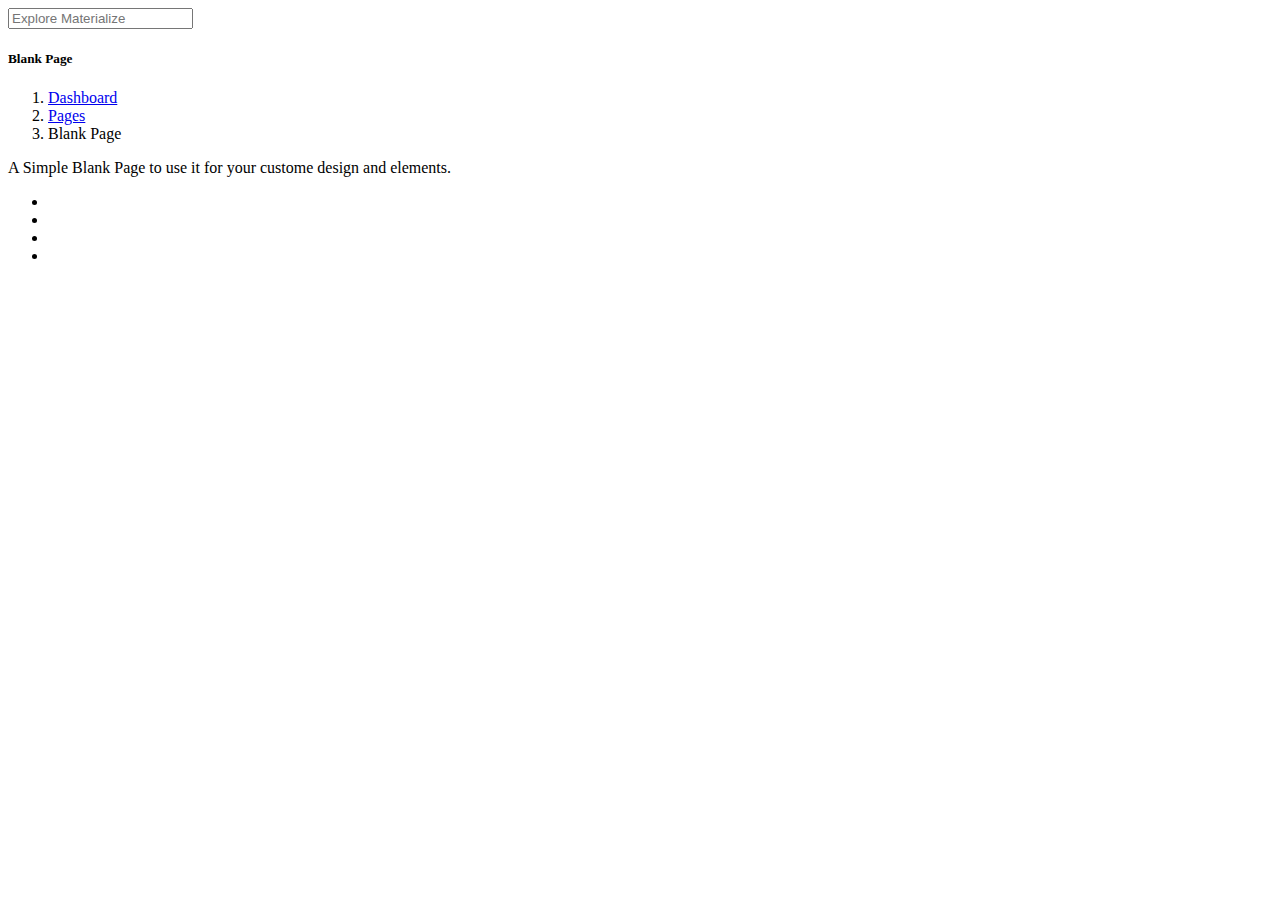
<file: src/main/resources/pages/page-blank.html>
<!DOCTYPE html>
<html xmlns="http://www.w3.org/1999/xhtml"
	xmlns:th="http://www.thymeleaf.org"
	xmlns:layout="http://www.ultraq.net.nz/thymeleaf/layout"
	layout:decorate="~{template/LayoutMaterialized}">

<head>
	<title>Page Blank | Materialize - Material Design Admin Template</title>
</head>

<body>







	<!-- START CONTENT -->
	<section id="content" layout:fragment="conteudo">

		<!--breadcrumbs start-->
		<div id="breadcrumbs-wrapper">
			<!-- Search for small screen -->
			<div class="header-search-wrapper grey hide-on-large-only">
				<i class="mdi-action-search active"></i> <input type="text"
					name="Search" class="header-search-input z-depth-2"
					placeholder="Explore Materialize">
			</div>
			<div class="container">
				<div class="row">
					<div class="col s12 m12 l12">
						<h5 class="breadcrumbs-title">Blank Page</h5>
						<ol class="breadcrumbs">
							<li><a href="index-2.html">Dashboard</a></li>
							<li><a href="#">Pages</a></li>
							<li class="active">Blank Page</li>
						</ol>
					</div>
				</div>
			</div>
		</div>
		<!--breadcrumbs end-->


		<!--start container-->
		<div class="container">
			<div class="section">

				<p class="caption">A Simple Blank Page to use it for your
					custome design and elements.</p>
				<div class="divider"></div>
<!-- 				<br> -->
<!-- 				<br> -->
<!-- 				<br> -->
<!-- 				<br> -->
<!-- 				<br> -->
<!-- 				<br> -->
<!-- 				<br> -->
<!-- 				<br> -->
<!-- 				<br> -->
<!-- 				<br> -->
<!-- 				<br> -->
<!-- 				<br> -->
<!-- 				<br> -->
<!-- 				<br> -->
<!-- 				<br> -->
<!-- 				<br> -->
<!-- 				<br> -->
<!-- 				<br> -->
<!-- 				<br> -->
<!-- 				<br> -->
<!-- 				<br> -->
<!-- 				<br> -->
<!-- 				<br> -->
<!-- 				<br> -->
<!-- 				<br> -->
<!-- 				<br> -->
<!-- 				<br> -->
<!-- 				<br> -->
<!-- 				<br> -->
			</div>
			<!-- Floating Action Button -->
			<div class="fixed-action-btn" style="bottom: 50px; right: 19px;">
				<a class="btn-floating btn-large"> <i class="mdi-action-stars"></i>
				</a>
				<ul>
					<li><a href="css-helpers.html" class="btn-floating red"><i
							class="large mdi-communication-live-help"></i></a></li>
					<li><a href="app-widget.html"
						class="btn-floating yellow darken-1"><i
							class="large mdi-device-now-widgets"></i></a></li>
					<li><a href="app-calendar.html" class="btn-floating green"><i
							class="large mdi-editor-insert-invitation"></i></a></li>
					<li><a href="app-email.html" class="btn-floating blue"><i
							class="large mdi-communication-email"></i></a></li>
				</ul>
			</div>
			<!-- Floating Action Button -->
		</div>
		<!--end container-->
	</section>
	<!-- END CONTENT -->






</body>

</html>
</file>
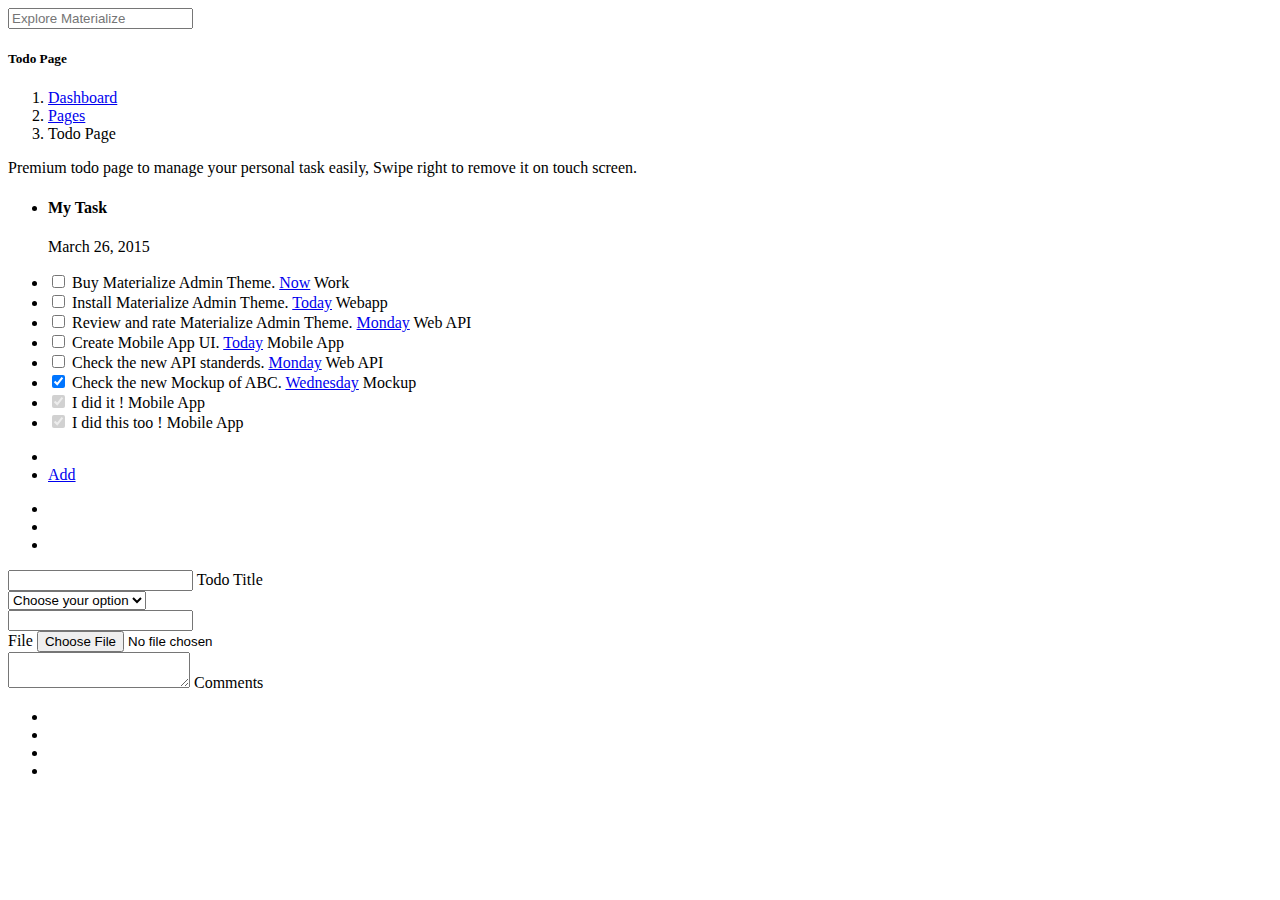
<file: src/main/resources/pages/page-todo.html>
<!DOCTYPE html>
<html xmlns="http://www.w3.org/1999/xhtml"
	xmlns:th="http://www.thymeleaf.org"
	xmlns:layout="http://www.ultraq.net.nz/thymeleaf/layout"
	layout:decorate="~{template/LayoutMaterialized}">

<head>
<title>Todo Page | Materialize - Material Design Admin Template</title>
</head>

<body>







	<!-- START CONTENT -->
	<section id="content" layout:fragment="conteudo">

		<!--breadcrumbs start-->
		<div id="breadcrumbs-wrapper">
			<!-- Search for small screen -->
			<div class="header-search-wrapper grey hide-on-large-only">
				<i class="mdi-action-search active"></i> <input type="text"
					name="Search" class="header-search-input z-depth-2"
					placeholder="Explore Materialize">
			</div>
			<div class="container">
				<div class="row">
					<div class="col s12 m12 l12">
						<h5 class="breadcrumbs-title">Todo Page</h5>
						<ol class="breadcrumbs">
							<li><a href="index-2.html">Dashboard</a></li>
							<li><a href="#">Pages</a></li>
							<li class="active">Todo Page</li>
						</ol>
					</div>
				</div>
			</div>
		</div>
		<!--breadcrumbs end-->


		<!--start container-->
		<div class="container">
			<div class="section">

				<p class="caption">Premium todo page to manage your personal
					task easily, Swipe right to remove it on touch screen.</p>
				<div class="divider"></div>
				<div class="col s12">
					<ul id="task-card" class="collection with-header">
						<li class="collection-header cyan">
							<h4 class="task-card-title">My Task</h4>
							<p class="task-card-date">March 26, 2015</p>
						</li>
						<a href="#task-modal"
							class="task-add modal-trigger btn-floating waves-effect waves-light"><i
							class="mdi-content-add"></i></a>
						<li class="collection-item dismissable"><input
							type="checkbox" id="task5" /> <label for="task5">Buy
								Materialize Admin Theme. <a href="#" class="secondary-content"><span
									class="ultra-small">Now</span></a>
						</label> <span class="task-cat teal">Work</span></li>
						<li class="collection-item dismissable"><input
							type="checkbox" id="task6" /> <label for="task6">Install
								Materialize Admin Theme. <a href="#" class="secondary-content"><span
									class="ultra-small">Today</span></a>
						</label> <span class="task-cat cyan">Webapp</span></li>
						<li class="collection-item dismissable"><input
							type="checkbox" id="task7" /> <label for="task7">Review
								and rate Materialize Admin Theme. <a href="#"
								class="secondary-content"><span class="ultra-small">Monday</span></a>
						</label> <span class="task-cat purple">Web API</span></li>
						<li class="collection-item dismissable"><input
							type="checkbox" id="task1" /> <label for="task1">Create
								Mobile App UI. <a href="#" class="secondary-content"><span
									class="ultra-small">Today</span></a>
						</label> <span class="task-cat teal">Mobile App</span></li>
						<li class="collection-item dismissable"><input
							type="checkbox" id="task2" /> <label for="task2">Check
								the new API standerds. <a href="#" class="secondary-content"><span
									class="ultra-small">Monday</span></a>
						</label> <span class="task-cat purple">Web API</span></li>
						<li class="collection-item dismissable"><input
							type="checkbox" id="task3" checked="checked" /> <label
							for="task3">Check the new Mockup of ABC. <a href="#"
								class="secondary-content"><span class="ultra-small">Wednesday</span></a>
						</label> <span class="task-cat pink">Mockup</span></li>
						<li class="collection-item dismissable"><input
							type="checkbox" id="task4" checked="checked" disabled="disabled" />
							<label for="task4">I did it !</label> <span class="task-cat cyan">Mobile
								App</span></li>
						<li class="collection-item dismissable"><input
							type="checkbox" id="task8" checked="checked" disabled="disabled" />
							<label for="task8">I did this too !</label> <span
							class="task-cat teal">Mobile App</span></li>
					</ul>

					<div id="task-modal" class="modal">
						<nav class="task-modal-nav red">
							<div class="nav-wrapper">
								<div class="left col s12 m5 l5">
									<ul>
										<li><a href="#!" class="todo-menu"><i
												class="modal-action modal-close  mdi-hardware-keyboard-backspace"></i></a>
										</li>
										<li><a href="#!" class="todo-add">Add</a></li>
									</ul>
								</div>
								<div class="col s12 m7 l7 hide-on-med-and-down">
									<ul class="right">
										<li><a href="#!"><i class="mdi-editor-attach-file"></i></a>
										</li>
										<li><a href="#!"><i class="mdi-action-loyalty"></i></a></li>
										<li><a href="#!"><i class="mdi-navigation-more-vert"></i></a>
										</li>
									</ul>
								</div>
							</div>
						</nav>
						<div class="modal-content">
							<div class="row">
								<form class="col s12">
									<div class="row">
										<div class="input-field col s12">
											<input id="todo-title" type="text" class="validate">
											<label for="todo-title">Todo Title</label>
										</div>
									</div>
									<div class="row">
										<div class="input-field col s6">
											<select>
												<option value="" disabled selected>Choose your option</option>
												<option value="1">Design</option>
												<option value="2">Develop</option>
												<option value="3">Testing</option>
											</select>
										</div>
										<div class="input-field col s6">
											<div class="file-field input-field">
												<input class="file-path validate" type="text" />
												<div class="btn">
													<span>File</span> <input type="file" />
												</div>
											</div>

										</div>
									</div>
									<div class="row">
										<div class="input-field col s12">
											<textarea id="comments" class="materialize-textarea"
												length="500"></textarea>
											<label for="comments">Comments</label> <span
												class="character-counter"></span>
										</div>
									</div>
								</form>
							</div>
						</div>
					</div>
				</div>
			</div>
			<!-- Floating Action Button -->
			<div class="fixed-action-btn" style="bottom: 50px; right: 19px;">
				<a class="btn-floating btn-large"> <i class="mdi-action-stars"></i>
				</a>
				<ul>
					<li><a href="css-helpers.html" class="btn-floating red"><i
							class="large mdi-communication-live-help"></i></a></li>
					<li><a href="app-widget.html"
						class="btn-floating yellow darken-1"><i
							class="large mdi-device-now-widgets"></i></a></li>
					<li><a href="app-calendar.html" class="btn-floating green"><i
							class="large mdi-editor-insert-invitation"></i></a></li>
					<li><a href="app-email.html" class="btn-floating blue"><i
							class="large mdi-communication-email"></i></a></li>
				</ul>
			</div>
			<!-- Floating Action Button -->
		</div>
		<!--end container-->
	</section>
	<!-- END CONTENT -->


</body>

</html>
</file>
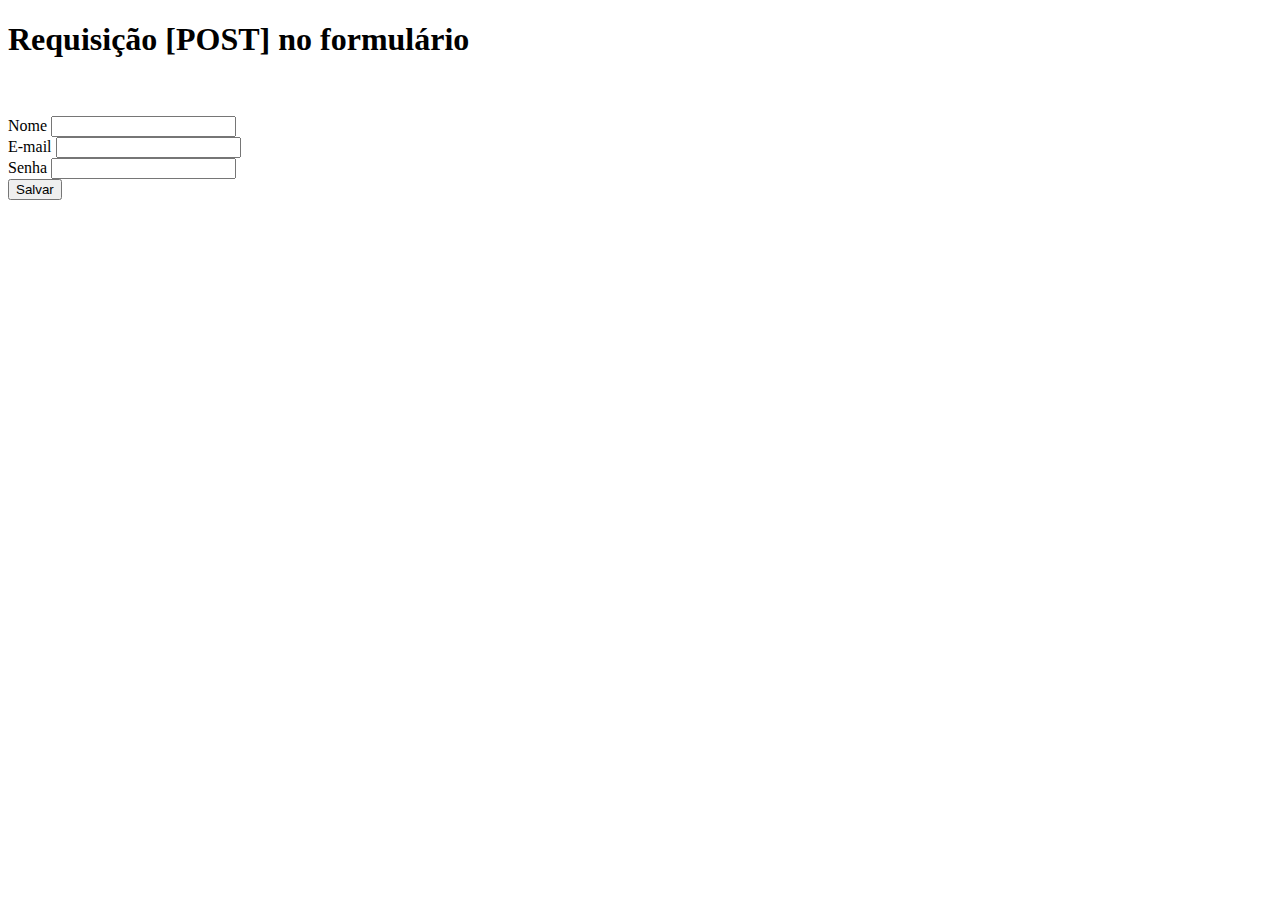
<file: src/main/resources/pages/test/formulario.html>
<!DOCTYPE html>
<html xmlns="http://www.w3.org/1999/xhtml"
	  xmlns:th="http://www.thymeleaf.org">

<body>
	<h1>Requisição [POST] no formulário</h1>
	
	<form method="POST" th:object="${usuario}">
	
		<span th:text="${#fields.hasAnyErrors()}"></span>
		
		<div th:each="erro : ${#fields.detailedErrors()}">
			<span th:text="${erro.message}"></span>
		</div>
		<br>
	
		<span th:text="${mensagem}"></span>
		<br>
	
		<label for="nome">Nome</label>
		<input type="text" id="nome" th:field="*{nome}">
		<br>
		<label for="email">E-mail</label>
		<input type="text" id="email" th:field="*{email}">
		<br>
		<label for="senha">Senha</label>
		<input type="password" id="senha" th:field="*{senha}">
		<br>
		
		<input type="submit" value="Salvar">
	</form>
	
</body>

</html>
</file>
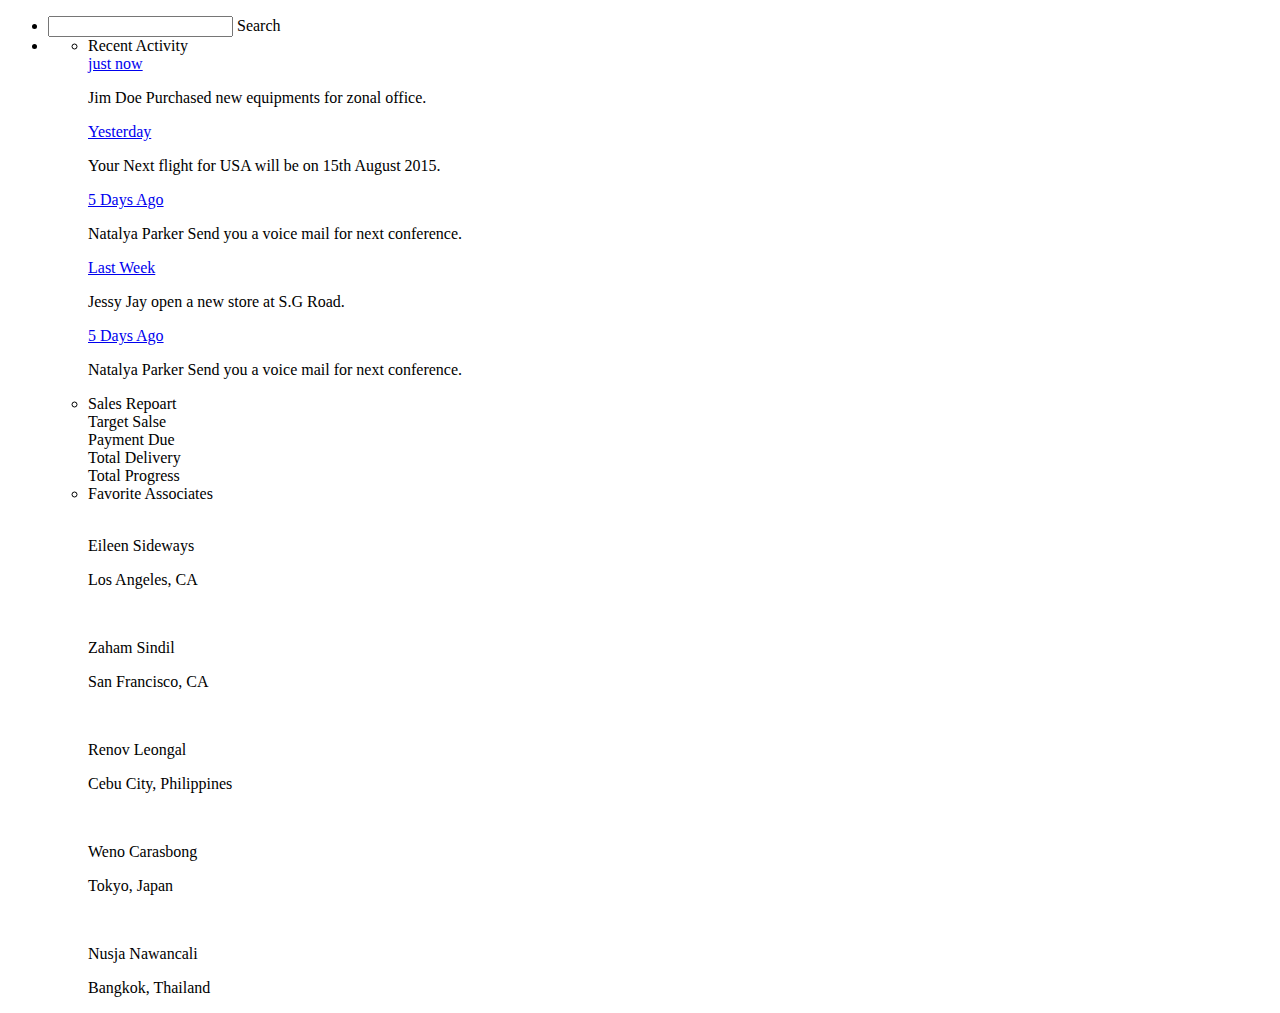
<file: src/main/resources/pages/template/fragments/Favoritos.html>
<!DOCTYPE html>
<html lang="pt" xmlns="http://www.w3.org/1999/xhtml"
	xmlns:th="http://www.thymeleaf.org">

<body>
	<aside id="right-sidebar-nav" th:fragment="layout-favoritos">
		<ul id="chat-out" class="side-nav rightside-navigation">
			<li class="li-hover"><a href="#" data-activates="chat-out"
				class="chat-close-collapse right"><i
					class="mdi-navigation-close"></i></a>
				<div id="right-search" class="row">
					<form class="col s12">
						<div class="input-field">
							<i class="mdi-action-search prefix"></i> <input id="icon_prefix"
								type="text" class="validate"> <label for="icon_prefix">Search</label>
						</div>
					</form>
				</div></li>
			<li class="li-hover">
				<ul class="chat-collapsible" data-collapsible="expandable">
					<li>
						<div class="collapsible-header teal white-text active">
							<i class="mdi-social-whatshot"></i>Recent Activity
						</div>
						<div class="collapsible-body recent-activity">
							<div class="recent-activity-list chat-out-list row">
								<div class="col s3 recent-activity-list-icon">
									<i class="mdi-action-add-shopping-cart"></i>
								</div>
								<div class="col s9 recent-activity-list-text">
									<a href="#">just now</a>
									<p>Jim Doe Purchased new equipments for zonal office.</p>
								</div>
							</div>
							<div class="recent-activity-list chat-out-list row">
								<div class="col s3 recent-activity-list-icon">
									<i class="mdi-device-airplanemode-on"></i>
								</div>
								<div class="col s9 recent-activity-list-text">
									<a href="#">Yesterday</a>
									<p>Your Next flight for USA will be on 15th August 2015.</p>
								</div>
							</div>
							<div class="recent-activity-list chat-out-list row">
								<div class="col s3 recent-activity-list-icon">
									<i class="mdi-action-settings-voice"></i>
								</div>
								<div class="col s9 recent-activity-list-text">
									<a href="#">5 Days Ago</a>
									<p>Natalya Parker Send you a voice mail for next
										conference.</p>
								</div>
							</div>
							<div class="recent-activity-list chat-out-list row">
								<div class="col s3 recent-activity-list-icon">
									<i class="mdi-action-store"></i>
								</div>
								<div class="col s9 recent-activity-list-text">
									<a href="#">Last Week</a>
									<p>Jessy Jay open a new store at S.G Road.</p>
								</div>
							</div>
							<div class="recent-activity-list chat-out-list row">
								<div class="col s3 recent-activity-list-icon">
									<i class="mdi-action-settings-voice"></i>
								</div>
								<div class="col s9 recent-activity-list-text">
									<a href="#">5 Days Ago</a>
									<p>Natalya Parker Send you a voice mail for next
										conference.</p>
								</div>
							</div>
						</div>
					</li>
					<li>
						<div class="collapsible-header light-blue white-text active">
							<i class="mdi-editor-attach-money"></i>Sales Repoart
						</div>
						<div class="collapsible-body sales-repoart">
							<div class="sales-repoart-list  chat-out-list row">
								<div class="col s8">Target Salse</div>
								<div class="col s4">
									<span id="sales-line-1"></span>
								</div>
							</div>
							<div class="sales-repoart-list chat-out-list row">
								<div class="col s8">Payment Due</div>
								<div class="col s4">
									<span id="sales-bar-1"></span>
								</div>
							</div>
							<div class="sales-repoart-list chat-out-list row">
								<div class="col s8">Total Delivery</div>
								<div class="col s4">
									<span id="sales-line-2"></span>
								</div>
							</div>
							<div class="sales-repoart-list chat-out-list row">
								<div class="col s8">Total Progress</div>
								<div class="col s4">
									<span id="sales-bar-2"></span>
								</div>
							</div>
						</div>
					</li>
					<li>
						<div class="collapsible-header red white-text">
							<i class="mdi-action-stars"></i>Favorite Associates
						</div>
						<div class="collapsible-body favorite-associates">
							<div class="favorite-associate-list chat-out-list row">
								<div class="col s4">
									<img th:src="@{/theme/images/avatar.jpg}" alt=""
										class="circle responsive-img online-user valign profile-image">
								</div>
								<div class="col s8">
									<p>Eileen Sideways</p>
									<p class="place">Los Angeles, CA</p>
								</div>
							</div>
							<div class="favorite-associate-list chat-out-list row">
								<div class="col s4">
									<img th:src="@{/theme/images/avatar.jpg}" alt=""
										class="circle responsive-img online-user valign profile-image">
								</div>
								<div class="col s8">
									<p>Zaham Sindil</p>
									<p class="place">San Francisco, CA</p>
								</div>
							</div>
							<div class="favorite-associate-list chat-out-list row">
								<div class="col s4">
									<img th:src="@{/theme/images/avatar.jpg}" alt=""
										class="circle responsive-img offline-user valign profile-image">
								</div>
								<div class="col s8">
									<p>Renov Leongal</p>
									<p class="place">Cebu City, Philippines</p>
								</div>
							</div>
							<div class="favorite-associate-list chat-out-list row">
								<div class="col s4">
									<img th:src="@{/theme/images/avatar.jpg}" alt=""
										class="circle responsive-img online-user valign profile-image">
								</div>
								<div class="col s8">
									<p>Weno Carasbong</p>
									<p>Tokyo, Japan</p>
								</div>
							</div>
							<div class="favorite-associate-list chat-out-list row">
								<div class="col s4">
									<img th:src="@{/theme/images/avatar.jpg}" alt=""
										class="circle responsive-img offline-user valign profile-image">
								</div>
								<div class="col s8">
									<p>Nusja Nawancali</p>
									<p class="place">Bangkok, Thailand</p>
								</div>
							</div>
						</div>
					</li>
				</ul>
			</li>
		</ul>
	</aside>

</body>
</html>
</file>
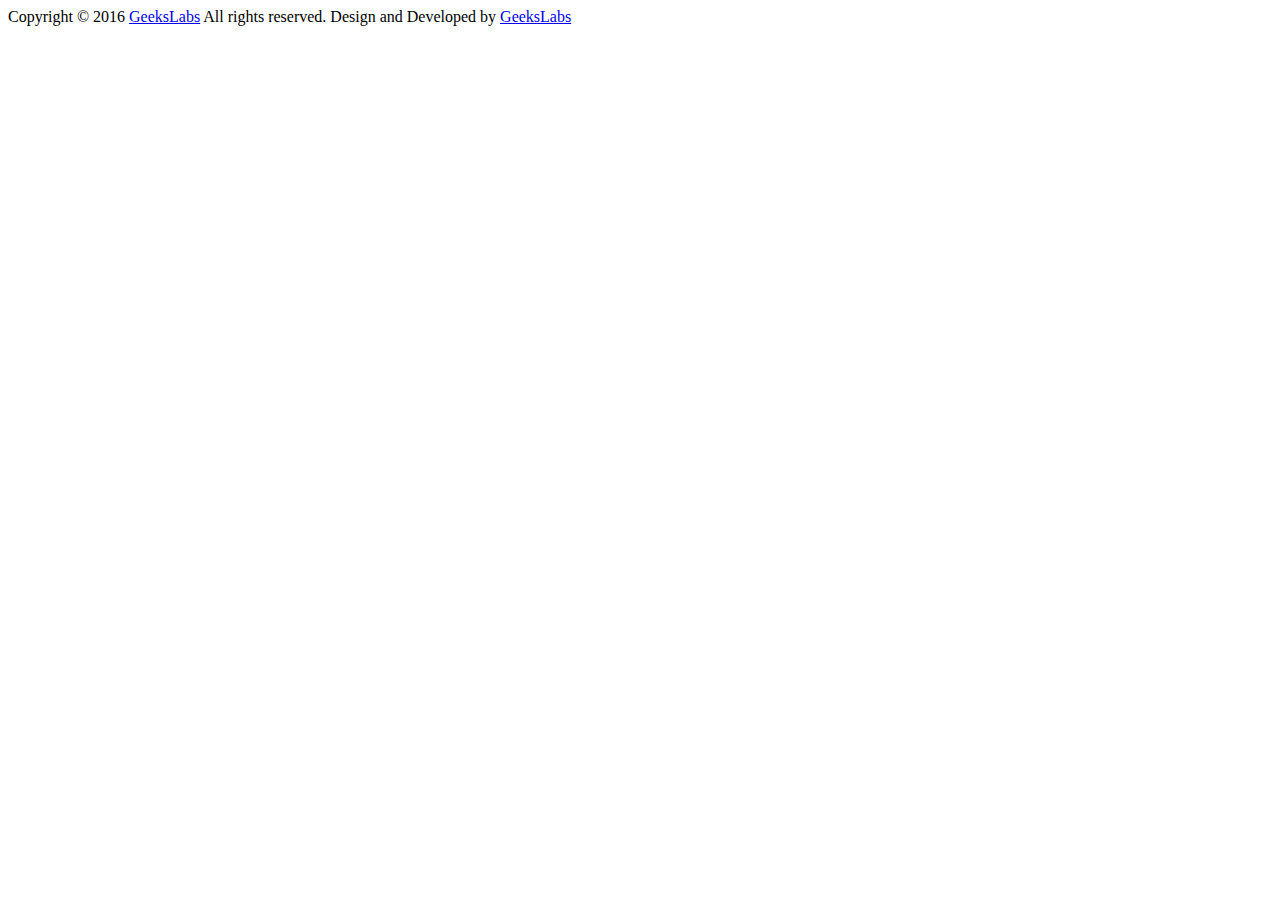
<file: src/main/resources/pages/template/fragments/Footer.html>
<!DOCTYPE html>
<html lang="pt" xmlns="http://www.w3.org/1999/xhtml"
	xmlns:th="http://www.thymeleaf.org">

<body>
	<footer class="footer page-footer" th:fragment="layout-footer">
		<div class="footer-copyright">
			<div class="container">
				<span>Copyright © 2016 <a class="grey-text text-lighten-4"
					href="#" target="_blank">GeeksLabs</a> All rights reserved.
				</span> <span class="right"> Design and Developed by <a
					class="grey-text text-lighten-4" href="#">GeeksLabs</a></span>
			</div>
		</div>
	</footer>


</body>
</html>
</file>
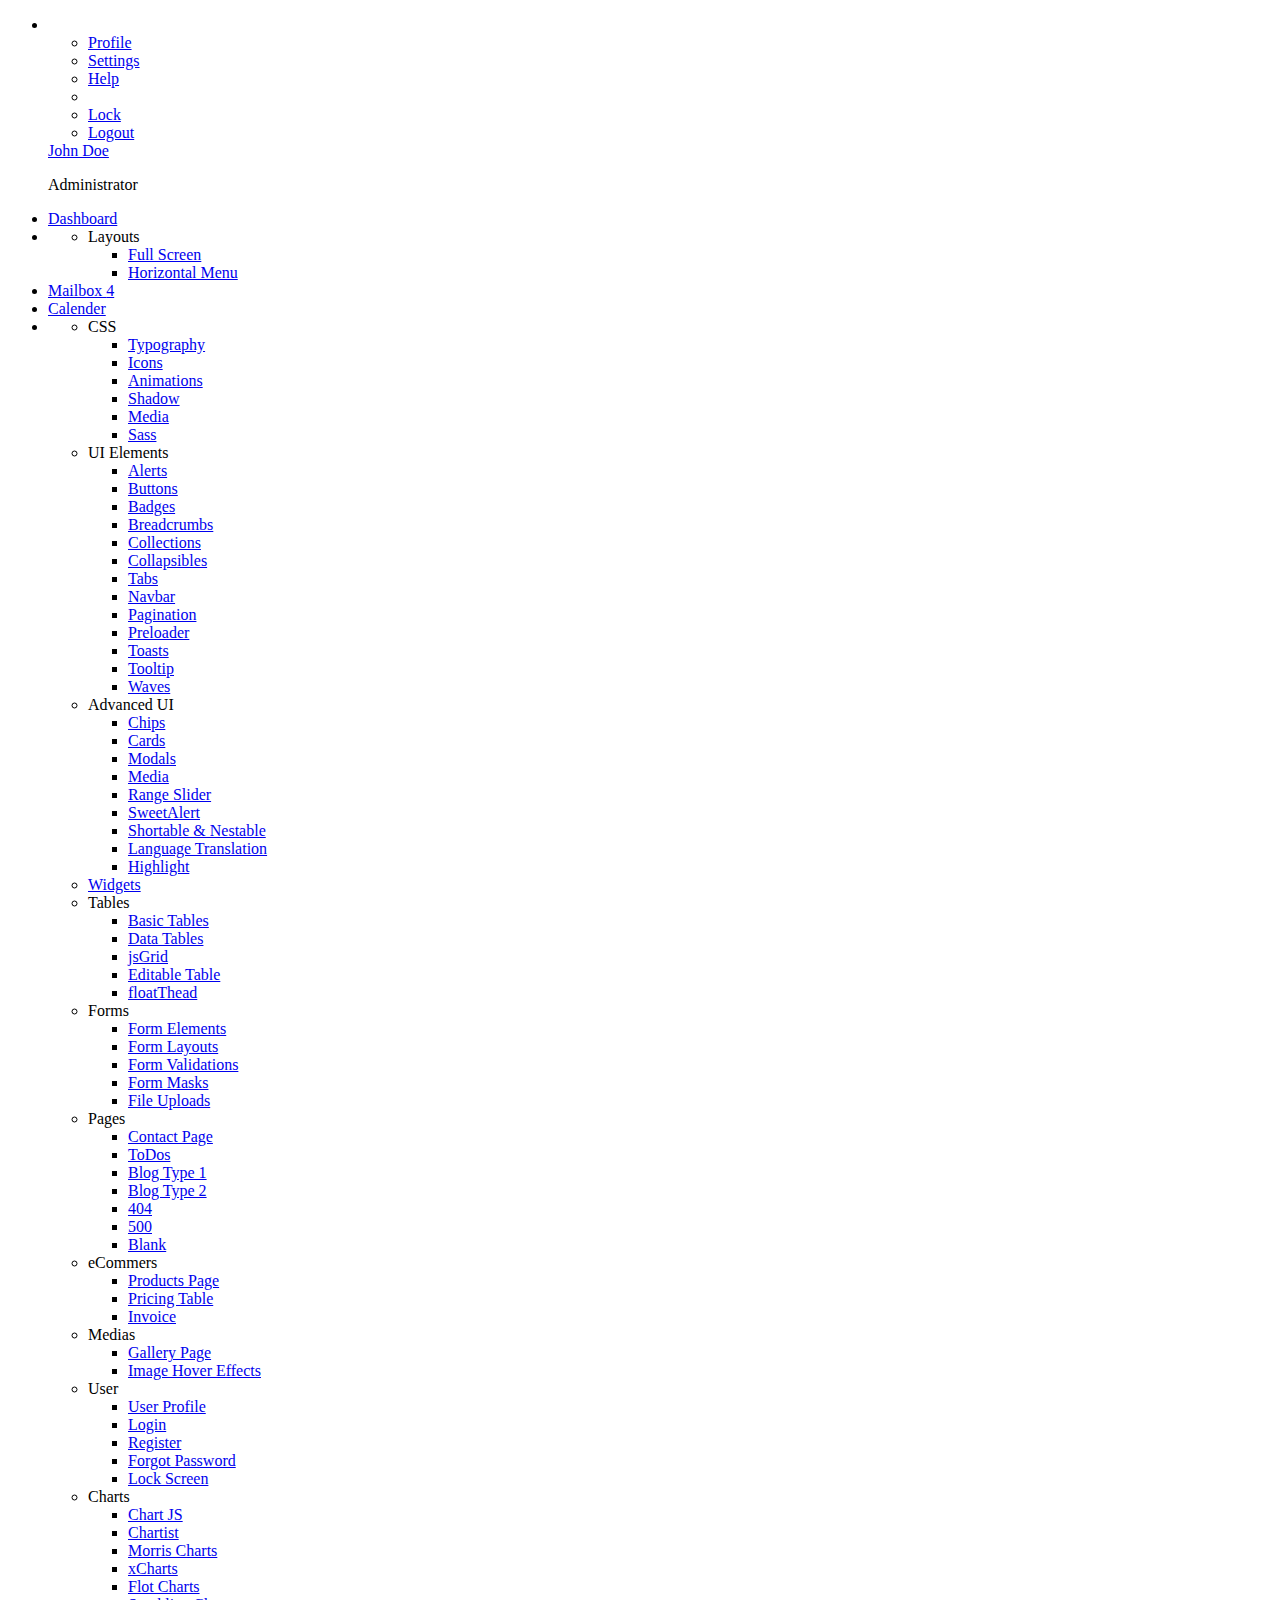
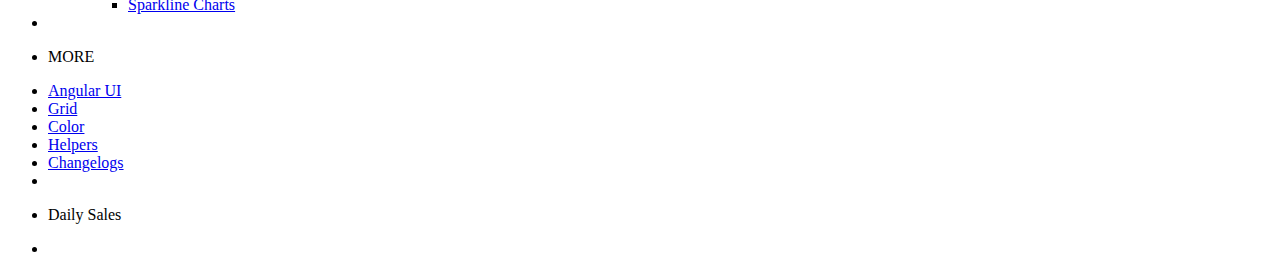
<file: src/main/resources/pages/template/fragments/Menu.html>
<!DOCTYPE html>
<html lang="pt" xmlns="http://www.w3.org/1999/xhtml"
	xmlns:th="http://www.thymeleaf.org"
	xmlns:brewer="http://brewer.algaworks.com">

<body>
	<aside id="left-sidebar-nav" th:fragment="layout-menu">
		<ul id="slide-out" class="side-nav fixed leftside-navigation">
			<li class="user-details cyan darken-2">
				<div class="row">
					<div class="col col s4 m4 l4">
						<img th:src="@{/theme/images/avatar.jpg}" alt=""
							class="circle responsive-img valign profile-image">
					</div>
					<div class="col col s8 m8 l8">
						<ul id="profile-dropdown" class="dropdown-content">
							<li><a href="#"><i class="mdi-action-face-unlock"></i>
									Profile</a></li>
							<li><a href="#"><i class="mdi-action-settings"></i>
									Settings</a></li>
							<li><a href="#"><i class="mdi-communication-live-help"></i>
									Help</a></li>
							<li class="divider"></li>
							<li><a href="#"><i class="mdi-action-lock-outline"></i>
									Lock</a></li>
							<li><a href="#"><i class="mdi-hardware-keyboard-tab"></i>
									Logout</a></li>
						</ul>
						<a
							class="btn-flat dropdown-button waves-effect waves-light white-text profile-btn"
							href="#" data-activates="profile-dropdown">John Doe<i
							class="mdi-navigation-arrow-drop-down right"></i></a>
						<p class="user-roal">Administrator</p>
					</div>
				</div>
			</li>
			<li class="bold"><a href="index-2.html"
				class="waves-effect waves-cyan"><i class="mdi-action-dashboard"></i>
					Dashboard</a></li>
			<li class="no-padding">
				<ul class="collapsible collapsible-accordion">
					<li class="bold"><a
						class="collapsible-header waves-effect waves-cyan"><i
							class="mdi-action-view-carousel"></i> Layouts</a>
						<div class="collapsible-body">
							<ul>
								<li><a href="layout-fullscreen.html">Full Screen</a></li>
								<li><a href="layout-horizontal-menu.html">Horizontal
										Menu</a></li>
							</ul>
						</div></li>
				</ul>
			</li>
			<li class="bold"><a href="app-email.html"
				class="waves-effect waves-cyan"><i
					class="mdi-communication-email"></i> Mailbox <span
					class="new badge">4</span></a></li>
			<li class="bold"><a href="app-calendar.html"
				class="waves-effect waves-cyan"><i
					class="mdi-editor-insert-invitation"></i> Calender</a></li>
			<li class="no-padding">
				<ul class="collapsible collapsible-accordion">
					<li class="bold"><a
						class="collapsible-header waves-effect waves-cyan"><i
							class="mdi-action-invert-colors"></i> CSS</a>
						<div class="collapsible-body">
							<ul>
								<li><a href="css-typography.html">Typography</a></li>
								<li><a href="css-icons.html">Icons</a></li>
								<li><a href="css-animations.html">Animations</a></li>
								<li><a href="css-shadow.html">Shadow</a></li>
								<li><a href="css-media.html">Media</a></li>
								<li><a href="css-sass.html">Sass</a></li>
							</ul>
						</div></li>
					<li class="bold"><a
						class="collapsible-header  waves-effect waves-cyan"><i
							class="mdi-image-palette"></i> UI Elements</a>
						<div class="collapsible-body">
							<ul>
								<li><a href="ui-alerts.html">Alerts</a></li>
								<li><a href="ui-buttons.html">Buttons</a></li>
								<li><a href="ui-badges.html">Badges</a></li>
								<li><a href="ui-breadcrumbs.html">Breadcrumbs</a></li>
								<li><a href="ui-collections.html">Collections</a></li>
								<li><a href="ui-collapsibles.html">Collapsibles</a></li>
								<li><a href="ui-tabs.html">Tabs</a></li>
								<li><a href="ui-navbar.html">Navbar</a></li>
								<li><a href="ui-pagination.html">Pagination</a></li>
								<li><a href="ui-preloader.html">Preloader</a></li>
								<li><a href="ui-toasts.html">Toasts</a></li>
								<li><a href="ui-tooltip.html">Tooltip</a></li>
								<li><a href="ui-waves.html">Waves</a></li>
							</ul>
						</div></li>
					<li class="bold"><a
						class="collapsible-header waves-effect waves-cyan"><i
							class="mdi-av-queue"></i> Advanced UI <span class="new badge"></span></a>
						<div class="collapsible-body">
							<ul>
								<li><a href="advanced-ui-chips.html">Chips</a></li>
								<li><a href="advanced-ui-cards.html">Cards</a></li>
								<li><a href="advanced-ui-modals.html">Modals</a></li>
								<li><a href="advanced-ui-media.html">Media</a></li>
								<li><a href="advanced-ui-range-slider.html">Range
										Slider</a></li>
								<li><a href="advanced-ui-sweetalert.html">SweetAlert</a></li>
								<li><a href="advanced-ui-nestable.html">Shortable &
										Nestable</a></li>
								<li><a href="advanced-ui-translation.html">Language
										Translation</a></li>
								<li><a href="advanced-ui-highlight.html">Highlight</a></li>
							</ul>
						</div></li>
					<li class="bold"><a href="app-widget.html"
						class="waves-effect waves-cyan"><i
							class="mdi-device-now-widgets"></i> Widgets</a></li>
					<li class="bold"><a
						class="collapsible-header  waves-effect waves-cyan"><i
							class="mdi-editor-border-all"></i> Tables</a>
						<div class="collapsible-body">
							<ul>
								<li><a href="table-basic.html">Basic Tables</a></li>
								<li><a href="table-data.html">Data Tables</a></li>
								<li><a href="table-jsgrid.html">jsGrid</a></li>
								<li><a href="table-editable.html">Editable Table</a></li>
								<li><a href="table-floatThead.html">floatThead</a></li>
							</ul>
						</div></li>
					<li class="bold"><a
						class="collapsible-header  waves-effect waves-cyan"><i
							class="mdi-editor-insert-comment"></i> Forms <span
							class="new badge"></span></a>
						<div class="collapsible-body">
							<ul>
								<li><a href="form-elements.html">Form Elements</a></li>
								<li><a href="form-layouts.html">Form Layouts</a></li>
								<li><a href="form-validation.html">Form Validations</a></li>
								<li><a href="form-masks.html">Form Masks</a></li>
								<li><a href="form-file-uploads.html">File Uploads</a></li>
							</ul>
						</div></li>
					<li class="bold"><a
						class="collapsible-header  waves-effect waves-cyan active"><i
							class="mdi-social-pages"></i> Pages</a>
						<div class="collapsible-body">
							<ul>
								<li><a href="page-contact.html">Contact Page</a></li>
								<li><a href="page-todo.html">ToDos</a></li>
								<li><a href="page-blog-1.html">Blog Type 1</a></li>
								<li><a href="page-blog-2.html">Blog Type 2</a></li>
								<li><a href="page-404.html">404</a></li>
								<li><a href="page-500.html">500</a></li>
								<li class="active"><a href="page-blank.html">Blank</a></li>
							</ul>
						</div></li>
					<li class="bold"><a
						class="collapsible-header  waves-effect waves-cyan"><i
							class="mdi-action-shopping-cart"></i> eCommers</a>
						<div class="collapsible-body">
							<ul>
								<li><a href="eCommerce-products-page.html">Products
										Page</a></li>
								<li><a href="eCommerce-pricing.html">Pricing Table</a></li>
								<li><a href="eCommerce-invoice.html">Invoice</a></li>
							</ul>
						</div></li>
					<li class="bold"><a
						class="collapsible-header  waves-effect waves-cyan"><i
							class="mdi-image-image"></i> Medias</a>
						<div class="collapsible-body">
							<ul>
								<li><a href="media-gallary-page.html">Gallery Page</a></li>
								<li><a href="media-hover-effects.html">Image Hover
										Effects</a></li>
							</ul>
						</div></li>
					<li class="bold"><a
						class="collapsible-header  waves-effect waves-cyan"><i
							class="mdi-action-account-circle"></i> User</a>
						<div class="collapsible-body">
							<ul>
								<li><a href="user-profile-page.html">User Profile</a></li>
								<li><a href="user-login.html">Login</a></li>
								<li><a href="user-register.html">Register</a></li>
								<li><a href="user-forgot-password.html">Forgot Password</a>
								</li>
								<li><a href="user-lock-screen.html">Lock Screen</a></li>

							</ul>
						</div></li>

					<li class="bold"><a
						class="collapsible-header waves-effect waves-cyan"><i
							class="mdi-editor-insert-chart"></i> Charts</a>
						<div class="collapsible-body">
							<ul>
								<li><a href="charts-chartjs.html">Chart JS</a></li>
								<li><a href="charts-chartist.html">Chartist</a></li>
								<li><a href="charts-morris.html">Morris Charts</a></li>
								<li><a href="charts-xcharts.html">xCharts</a></li>
								<li><a href="charts-flotcharts.html">Flot Charts</a></li>
								<li><a href="charts-sparklines.html">Sparkline Charts</a></li>
							</ul>
						</div></li>
				</ul>
			</li>
			<li class="li-hover"><div class="divider"></div></li>
			<li class="li-hover"><p class="ultra-small margin more-text">MORE</p></li>
			<li><a href="angular-ui.html"><i
					class="mdi-action-verified-user"></i> Angular UI <span
					class="new badge"></span></a></li>
			<li><a href="css-grid.html"><i class="mdi-image-grid-on"></i>
					Grid</a></li>
			<li><a href="css-color.html"><i
					class="mdi-editor-format-color-fill"></i> Color</a></li>
			<li><a href="css-helpers.html"><i
					class="mdi-communication-live-help"></i> Helpers</a></li>
			<li><a href="changelogs.html"><i
					class="mdi-action-swap-vert-circle"></i> Changelogs</a></li>
			<li class="li-hover"><div class="divider"></div></li>
			<li class="li-hover"><p class="ultra-small margin more-text">Daily
					Sales</p></li>
			<li class="li-hover">
				<div class="row">
					<div class="col s12 m12 l12">
						<div class="sample-chart-wrapper">
							<div class="ct-chart ct-golden-section" id="ct2-chart"></div>
						</div>
					</div>
				</div>
			</li>
		</ul>
		<a href="#" data-activates="slide-out"
			class="sidebar-collapse btn-floating btn-medium waves-effect waves-light hide-on-large-only cyan"><i
			class="mdi-navigation-menu"></i></a>
	</aside>
</body>
</html>
</file>
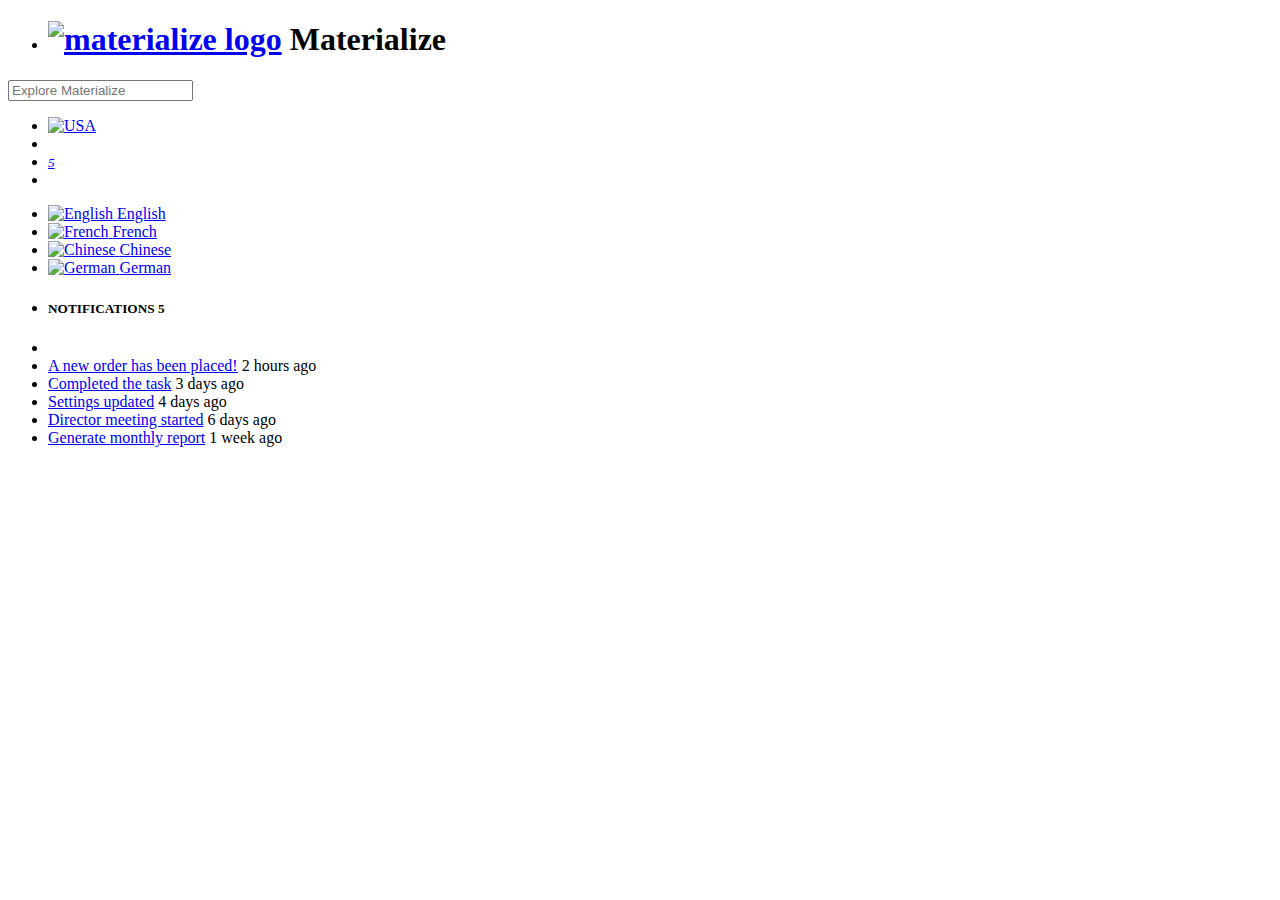
<file: src/main/resources/pages/template/fragments/Topo.html>
<!DOCTYPE html>
<html lang="pt" xmlns="http://www.w3.org/1999/xhtml"
	xmlns:th="http://www.thymeleaf.org">

<body>
	<header id="header" class="page-topbar" th:fragment="layout-topo">
		<!-- start header nav-->
		<div class="navbar-fixed">
			<nav class="navbar-color">
				<div class="nav-wrapper">
					<ul class="left">
						<li><h1 class="logo-wrapper">
								<a href="index-2.html" class="brand-logo darken-1"><img
									th:src="@{/theme/images/materialize-logo.png}"
									alt="materialize logo"></a> <span class="logo-text">Materialize</span>
							</h1></li>
					</ul>
					<div class="header-search-wrapper hide-on-med-and-down">
						<i class="mdi-action-search"></i> <input type="text" name="Search"
							class="header-search-input z-depth-2"
							placeholder="Explore Materialize" />
					</div>
					<ul class="right hide-on-med-and-down">
						<li><a href="javascript:void(0);"
							class="waves-effect waves-block waves-light translation-button"
							data-activates="translation-dropdown"><img
								th:src="@{/theme/images/flag-icons/United-States.png}" alt="USA" /></a>
						</li>
						<li><a href="javascript:void(0);"
							class="waves-effect waves-block waves-light toggle-fullscreen"><i
								class="mdi-action-settings-overscan"></i></a></li>
						<li><a href="javascript:void(0);"
							class="waves-effect waves-block waves-light notification-button"
							data-activates="notifications-dropdown"><i
								class="mdi-social-notifications"><small
									class="notification-badge">5</small></i> </a></li>
						<li><a href="#" data-activates="chat-out"
							class="waves-effect waves-block waves-light chat-collapse"><i
								class="mdi-communication-chat"></i></a></li>
					</ul>
					<!-- translation-button -->
					<ul id="translation-dropdown" class="dropdown-content">
						<li><a href="#!"><img
								th:src="@{theme/images/flag-icons/United-States.png}"
								alt="English" /> <span class="language-select">English</span></a></li>
						<li><a href="#!"><img
								th:src="@{/theme/images/flag-icons/France.png}" alt="French" />
								<span class="language-select">French</span></a></li>
						<li><a href="#!"><img
								th:src="@{/theme/images/flag-icons/China.png}" alt="Chinese" />
								<span class="language-select">Chinese</span></a></li>
						<li><a href="#!"><img
								th:src="@{/theme/images/flag-icons/Germany.png}" alt="German" />
								<span class="language-select">German</span></a></li>

					</ul>
					<!-- notifications-dropdown -->
					<ul id="notifications-dropdown" class="dropdown-content">
						<li>
							<h5>
								NOTIFICATIONS <span class="new badge">5</span>
							</h5>
						</li>
						<li class="divider"></li>
						<li><a href="#!"><i class="mdi-action-add-shopping-cart"></i>
								A new order has been placed!</a> <time class="media-meta"
								datetime="2015-06-12T20:50:48+08:00">2 hours ago</time></li>
						<li><a href="#!"><i class="mdi-action-stars"></i>
								Completed the task</a> <time class="media-meta"
								datetime="2015-06-12T20:50:48+08:00">3 days ago</time></li>
						<li><a href="#!"><i class="mdi-action-settings"></i>
								Settings updated</a> <time class="media-meta"
								datetime="2015-06-12T20:50:48+08:00">4 days ago</time></li>
						<li><a href="#!"><i class="mdi-editor-insert-invitation"></i>
								Director meeting started</a> <time class="media-meta"
								datetime="2015-06-12T20:50:48+08:00">6 days ago</time></li>
						<li><a href="#!"><i class="mdi-action-trending-up"></i>
								Generate monthly report</a> <time class="media-meta"
								datetime="2015-06-12T20:50:48+08:00">1 week ago</time></li>
					</ul>
				</div>
			</nav>
		</div>
		<!-- end header nav-->
	</header>


</body>
</html>
</file>
